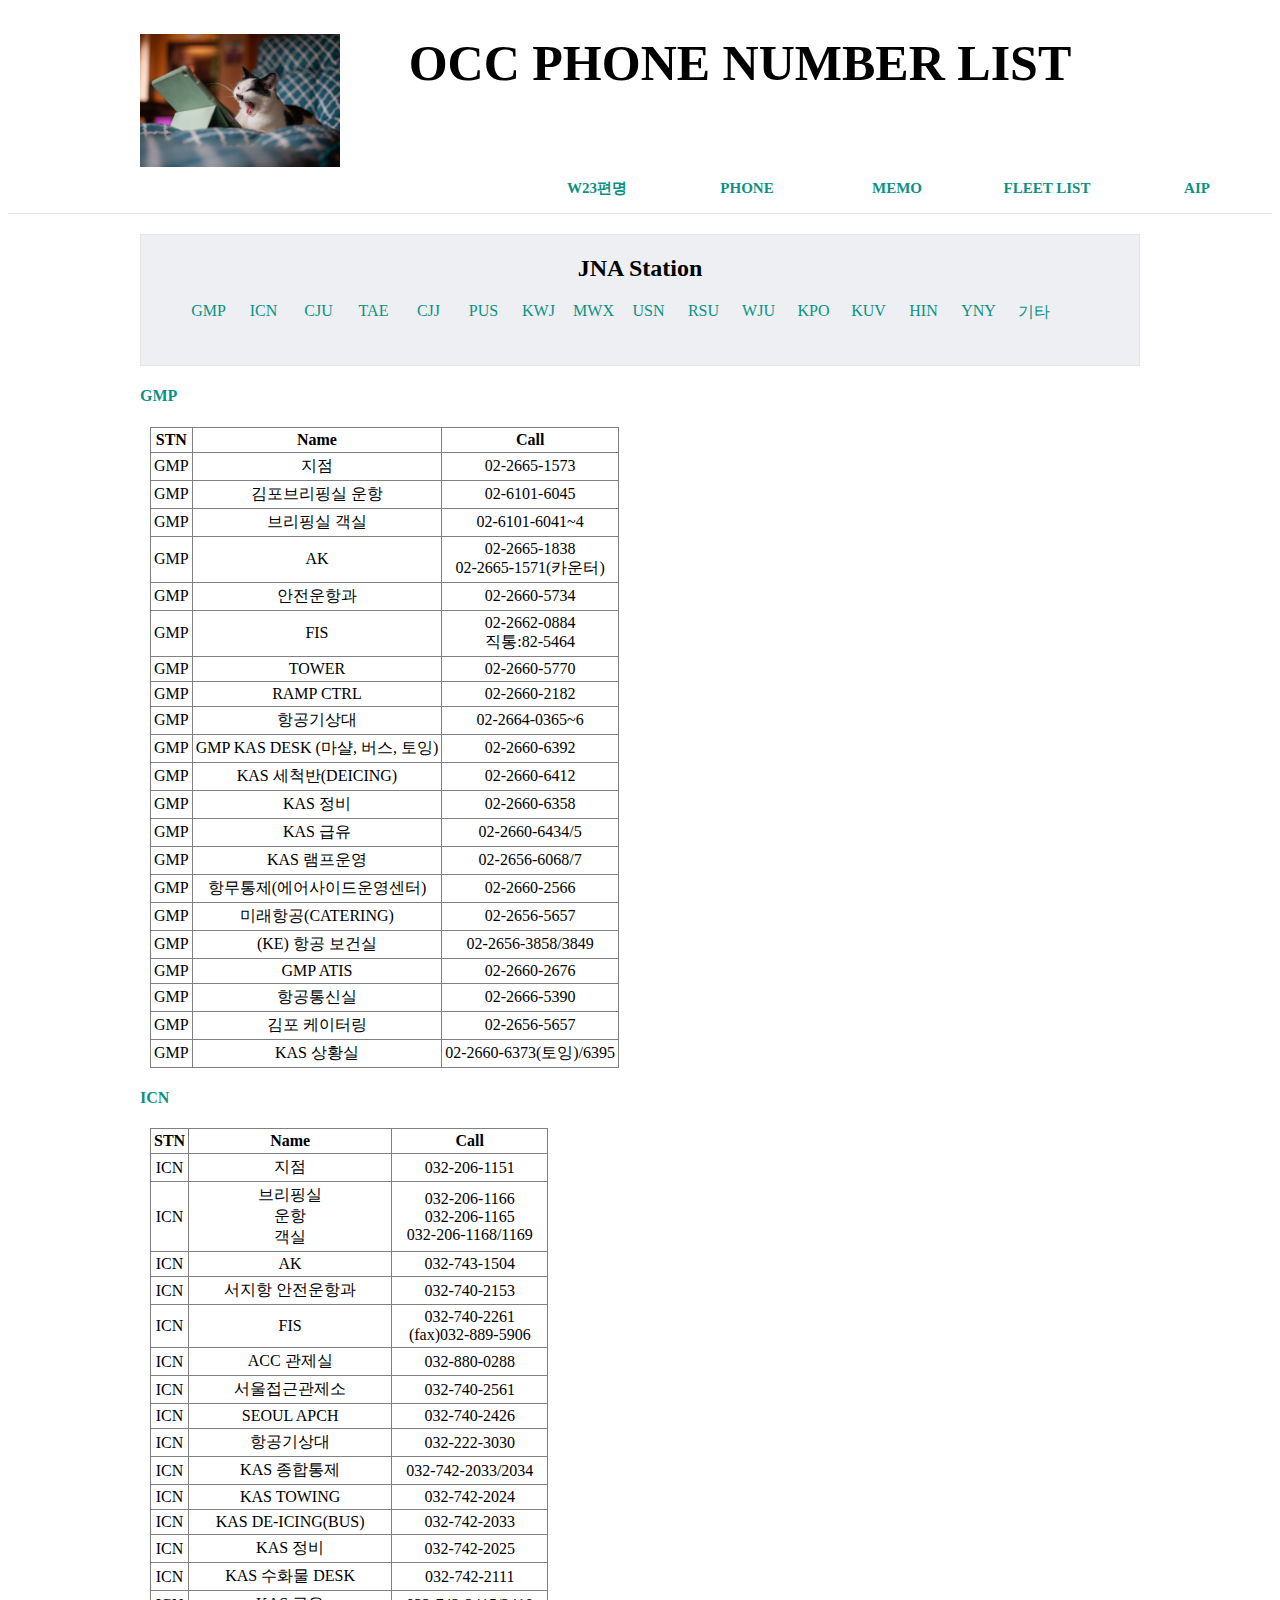
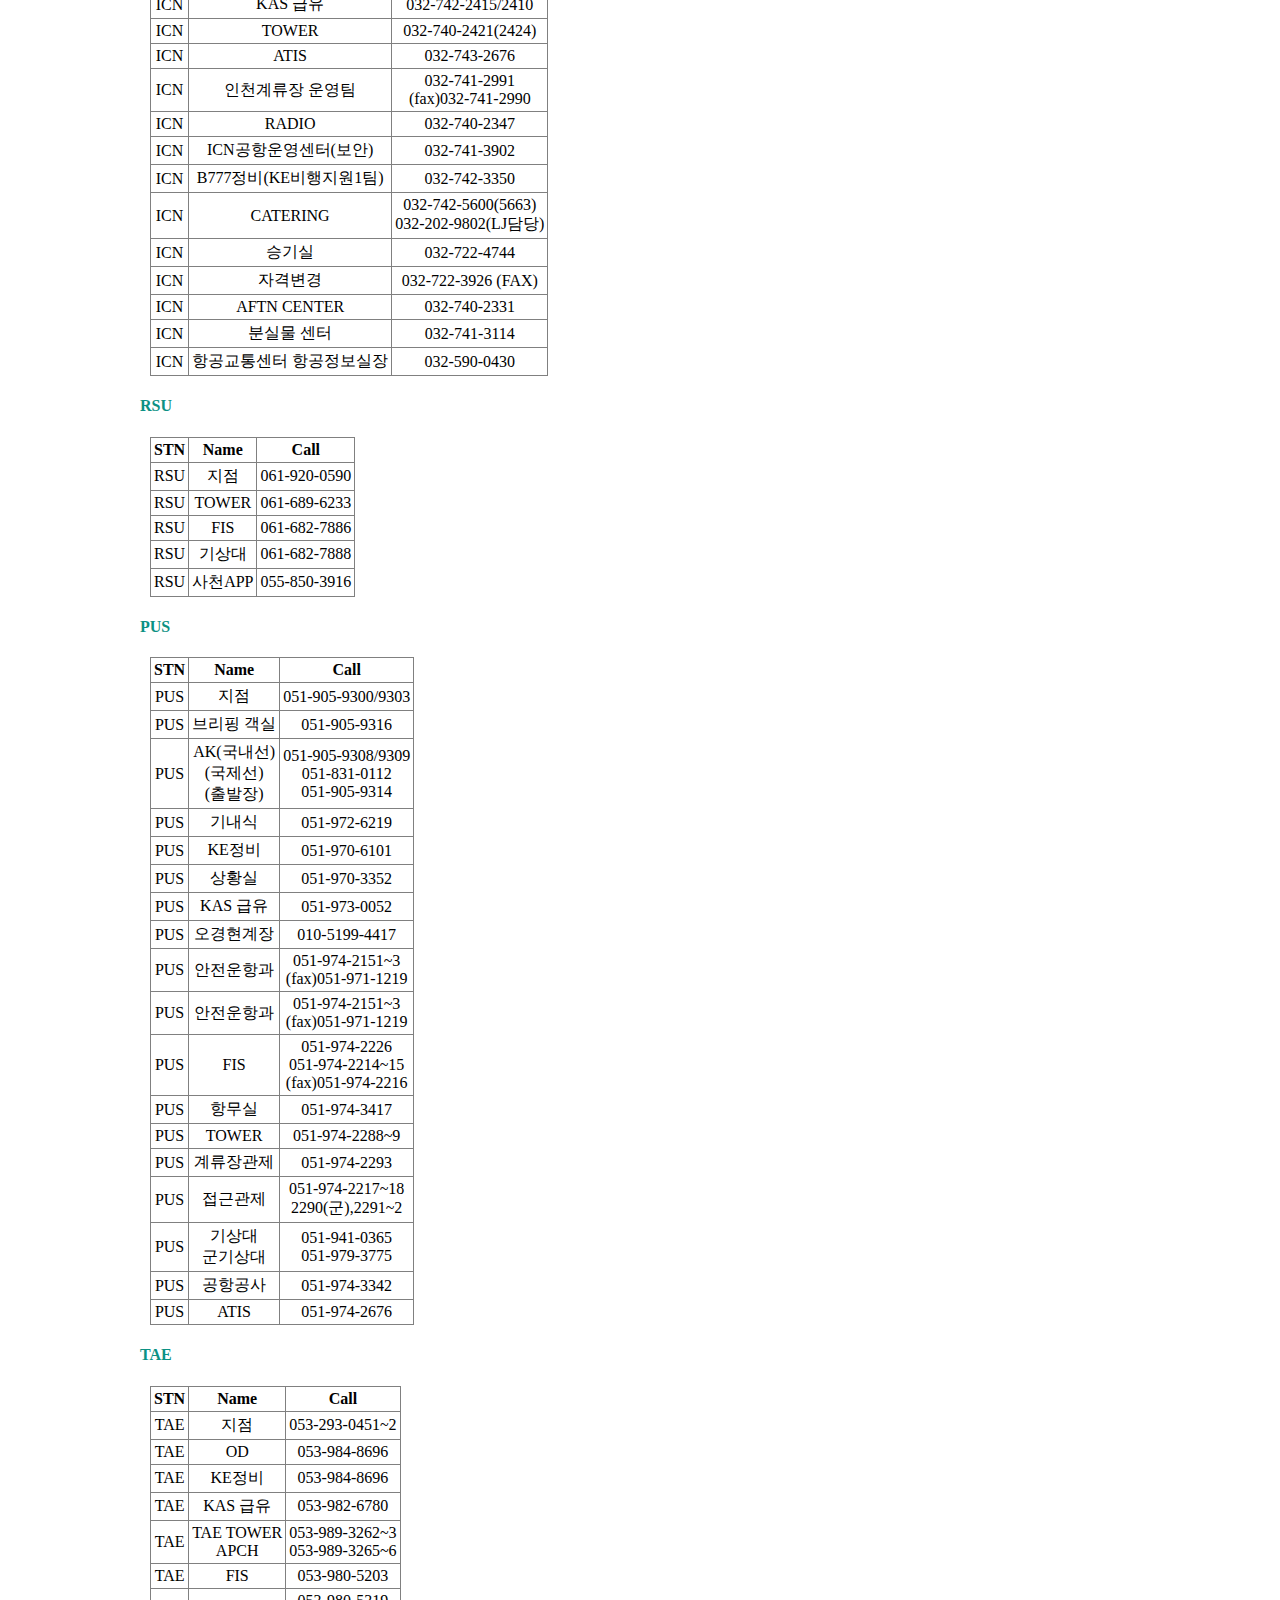
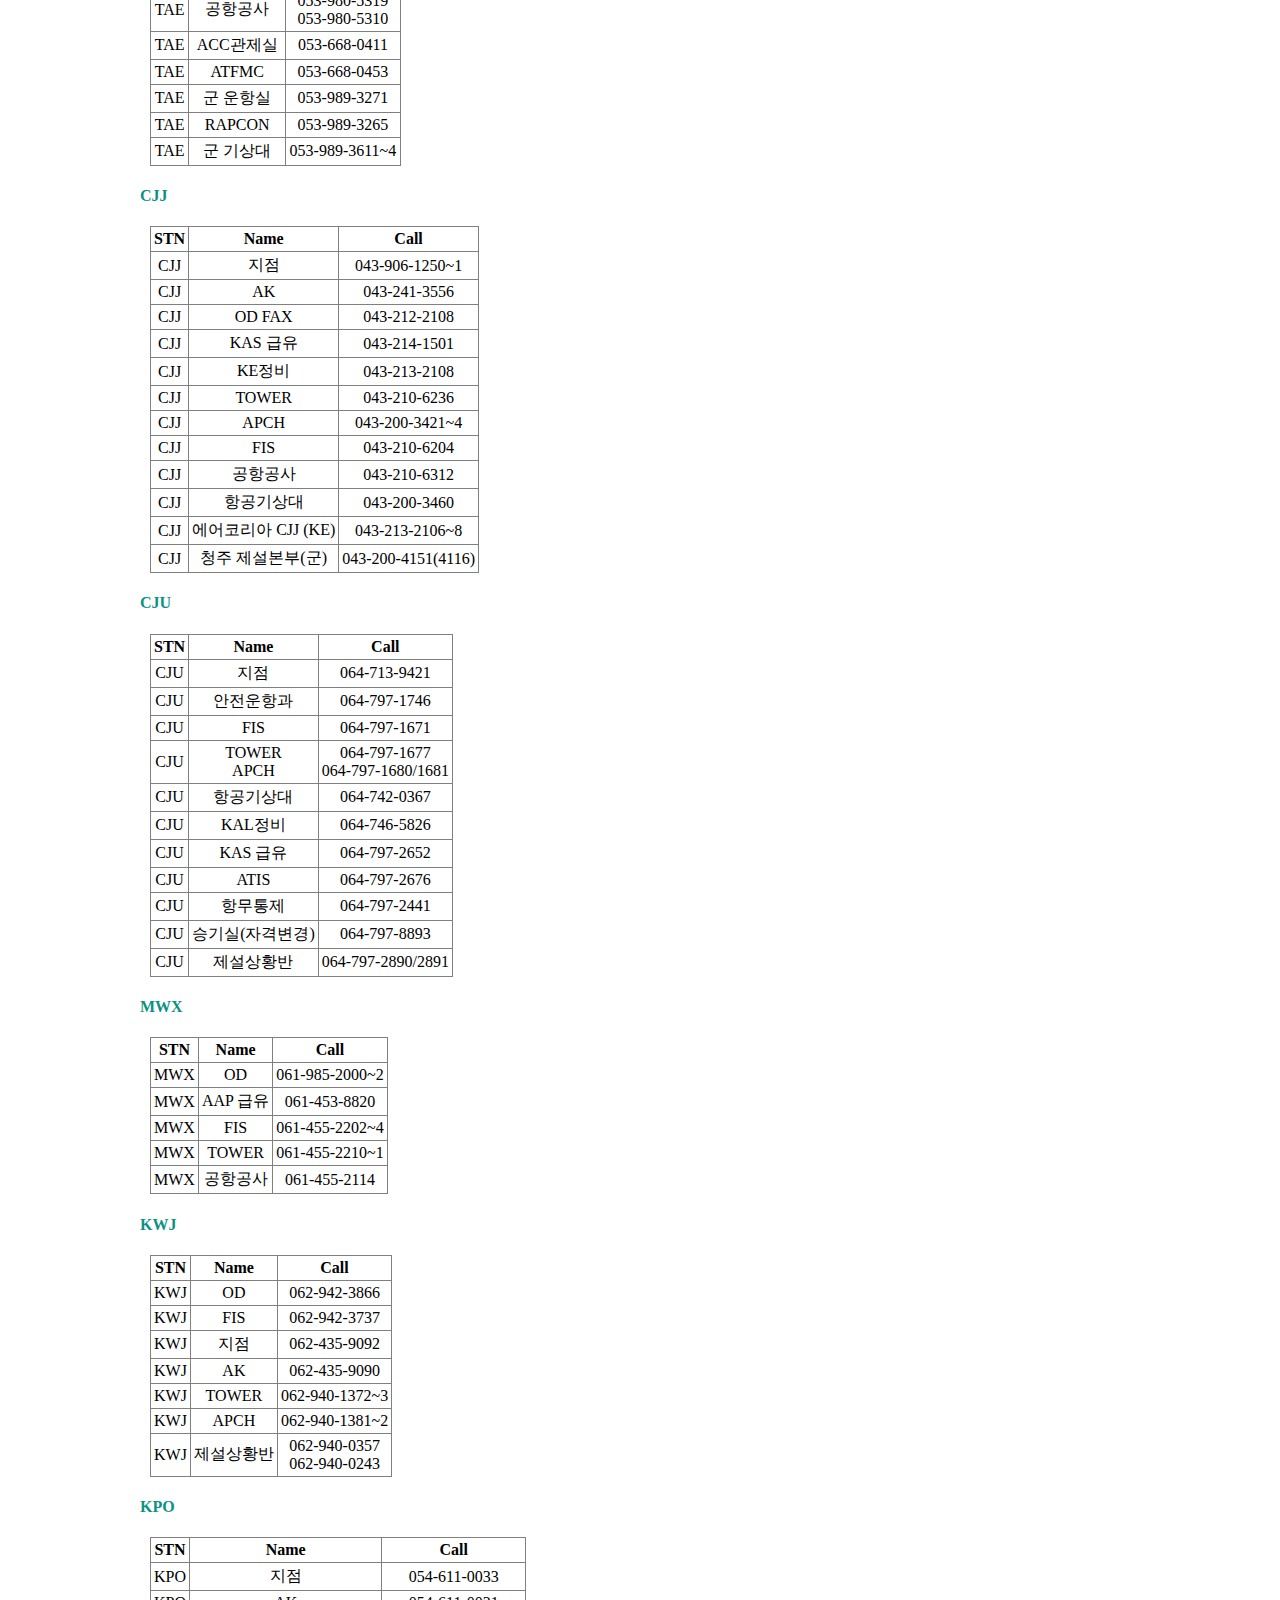
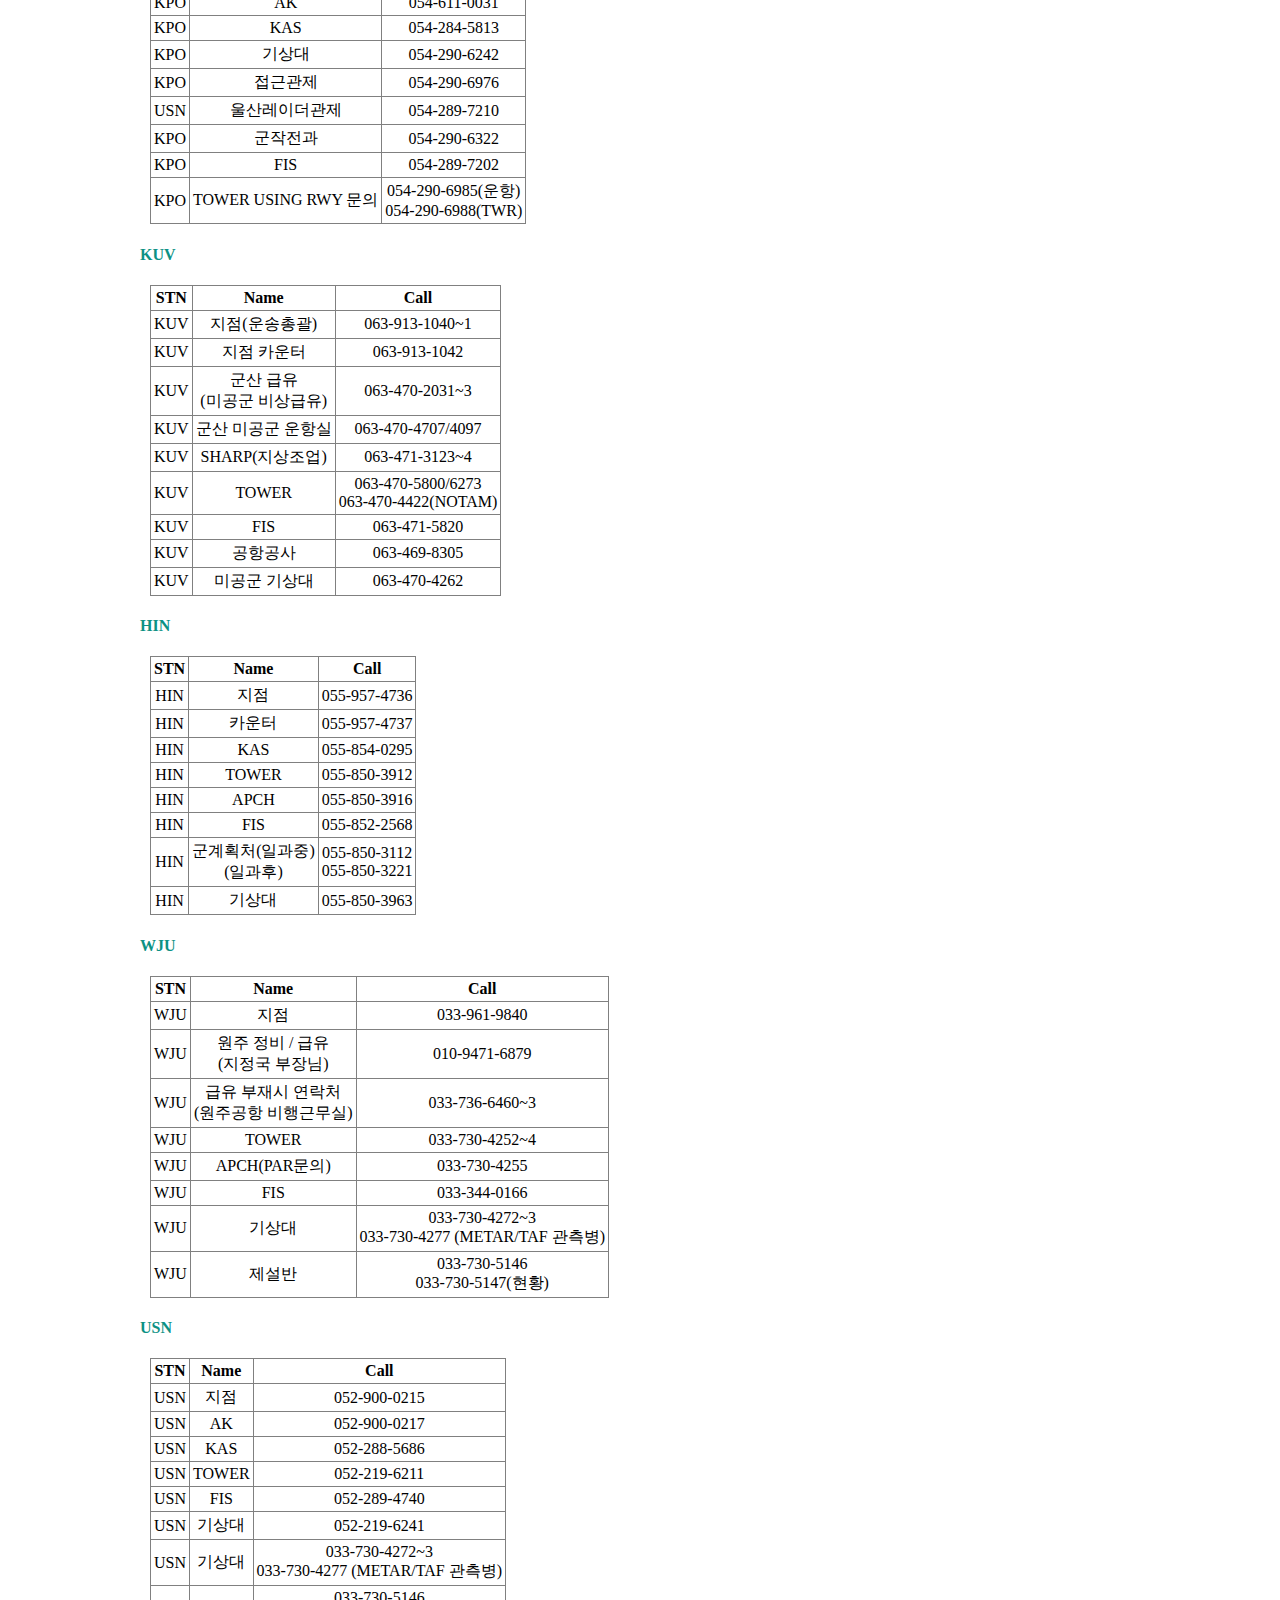
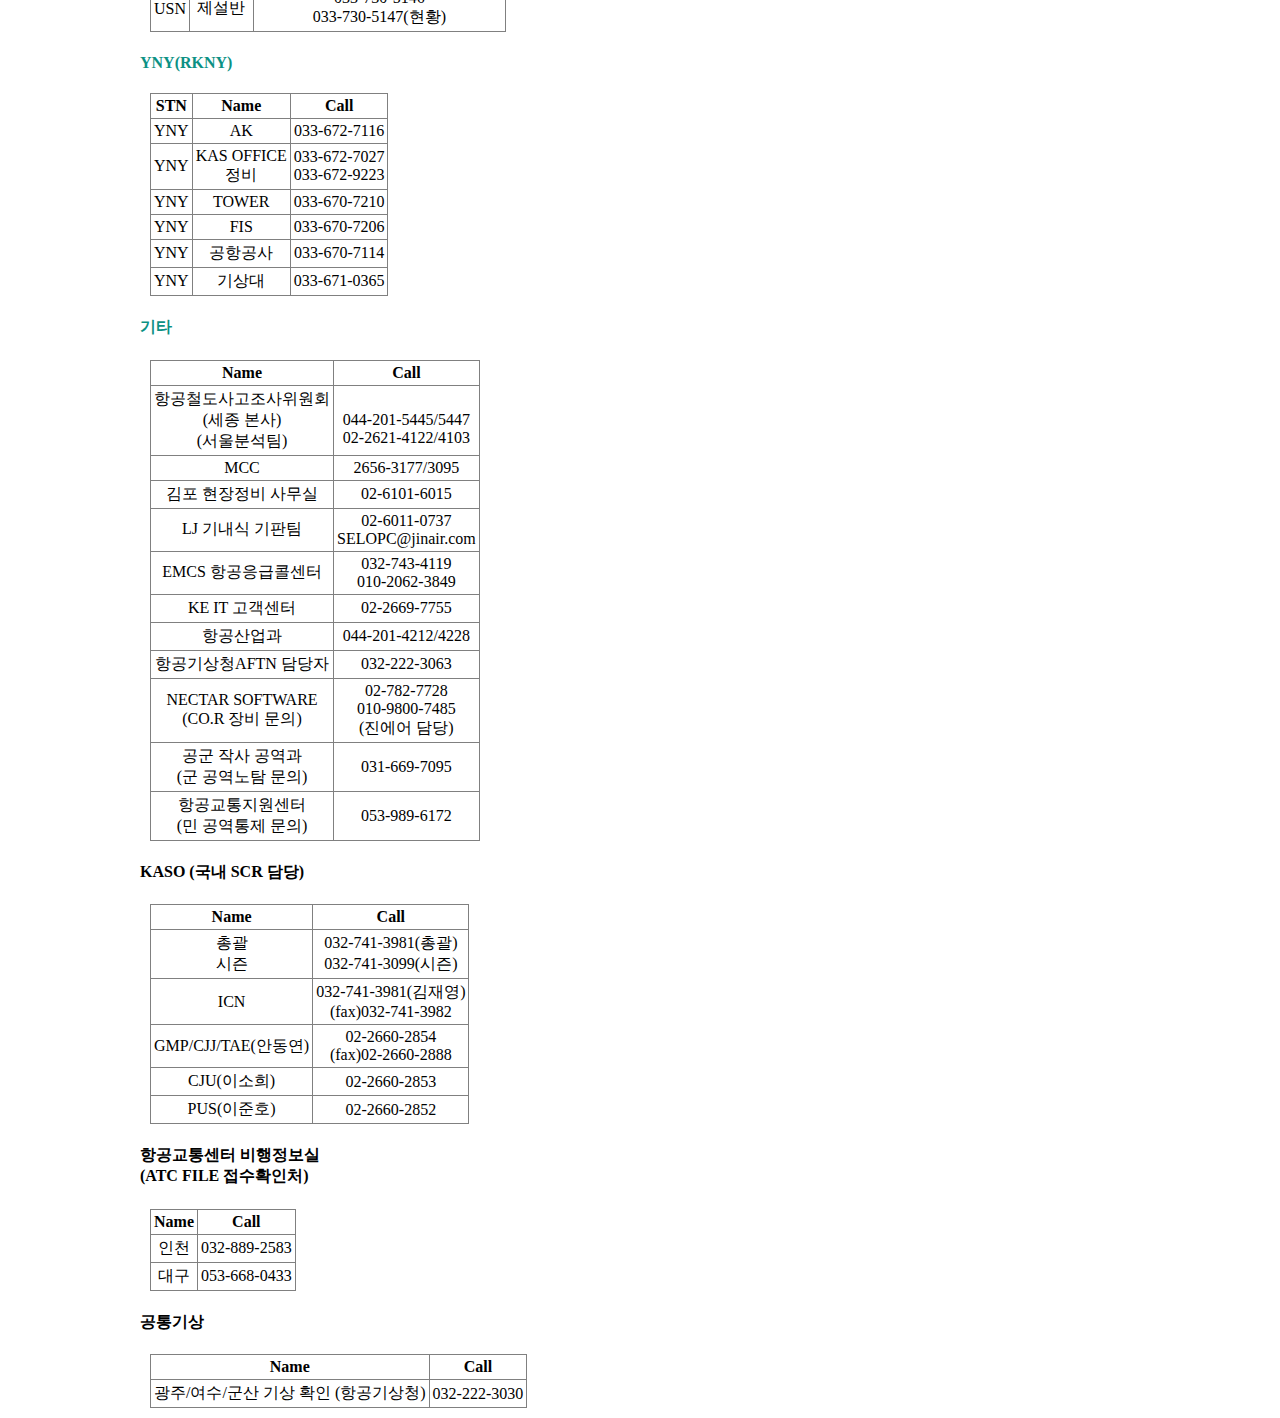
<file: index.html>
<!doctype html>
<html>

<head>
    <title>ROMEO WHISKEY</title>
    <meta charset="utf-8">
    <link rel="stylesheet" href="style.css">
    <style>
        .myDiv ul li {
            list-style: none;
            float: left;
            text-align: center;
            width: 55px;
            height: 30px;
        }
        .myDiv {
            margin-top: 20px;
            border: 1px solid #e5e5e5;
            background-color: #EDEFF2;
            text-align: center;
            height: 130px;
        }
    </style>
</head>

<body>
    <header>
        <div id="logo">
            <img src="cat2.jpg" width="200" class="imgCat">
            <h1>OCC PHONE NUMBER LIST</h1>
    
            <br>
        </div>

        <nav id="navi">
            <ul id="topMenu">
                <li><a href="2.html" class="menuNavi">AIP</a></li>
                <li><a href="3.html" class="menuNavi">FLEET LIST</a></li>
                <li><a href="4.html" class="menuNavi">MEMO</a></li>
                <li><a href="1.html" class="menuNavi">PHONE</a></li>
                <li><a href="5.html" class="menuNavi">W23편명</a></li>
            </ul>
        </nav>
    </header>

    <main>
        <div id="grid">
            <div class="myDiv">
                <h2>JNA Station</h2>
                <ul>
                    <li><a href="#ggmp">GMP</a></li>
                    <li><a href="#iicn">ICN</a></li>
                    <li><a href="#ccju">CJU</a></li>
                    <li><a href="#ttae">TAE</a></li>
                    <li><a href="#ccjj">CJJ</a></li>
                    <li><a href="#ppus">PUS</a></li>
                    <li><a href="#kkwj">KWJ</a></li>
                    <li><a href="#mmwx">MWX</a></li>
                    <li><a href="#uusn">USN</a></li>
                    <li><a href="#rrsu">RSU</a></li>
                    <li><a href="#wwju">WJU</a></li>
                    <li><a href="#kkpo">KPO</a></li>
                    <li><a href="#kkuv">KUV</a></li>
                    <li><a href="#hhin">HIN</a></li>
                    <li><a href="#yyny">YNY</a></li>
                    <li><a href="#gita">기타</a></li>
                </ul>
            </div>

            <h4><a name="ggmp">GMP</a></h4>
            <table border="1">
                <th>STN</th>
                <th>Name</th>
                <th>Call</th>
                <tr>
                    <td>GMP</td>
                    <td>지점</td>
                    <td>02-2665-1573</td>
                </tr>
                <tr>
                    <td>GMP</td>
                    <td>김포브리핑실 운항</td>
                    <td>02-6101-6045</td>
                </tr>
                <tr>
                    <td>GMP</td>
                    <td>브리핑실 객실</td>
                    <td>02-6101-6041~4</td>
                </tr>
                <tr>
                    <td>GMP</td>
                    <td>AK</td>
                    <td>02-2665-1838<br>
                        02-2665-1571(카운터)</td>
                </tr>
                <tr>
                    <td>GMP</td>
                    <td>안전운항과</td>
                    <td>02-2660-5734</td>
                </tr>
                <tr>
                    <td>GMP</td>
                    <td>FIS</td>
                    <td>02-2662-0884<br>
                        직통:82-5464</td>
                </tr>
                <tr>
                    <td>GMP</td>
                    <td>TOWER</td>
                    <td>02-2660-5770</td>
                </tr>
                <tr>
                    <td>GMP</td>
                    <td>RAMP CTRL</td>
                    <td>02-2660-2182</td>
                </tr>
                <tr>
                    <td>GMP</td>
                    <td>항공기상대</td>
                    <td>02-2664-0365~6</td>
                </tr>
                <tr>
                    <td>GMP</td>
                    <td>GMP KAS DESK
                        (마샬, 버스, 토잉)</td>
                    <td>02-2660-6392</td>
                </tr>
                <tr>
                    <td>GMP</td>
                    <td>KAS 세척반(DEICING)</td>
                    <td>02-2660-6412</td>
                </tr>
                <tr>
                    <td>GMP</td>
                    <td>KAS 정비</td>
                    <td>02-2660-6358</td>
                </tr>
                <tr>
                    <td>GMP</td>
                    <td>KAS 급유</td>
                    <td>02-2660-6434/5</td>
                </tr>
                <tr>
                    <td>GMP</td>
                    <td>KAS 램프운영</td>
                    <td>02-2656-6068/7</td>
                </tr>
                <tr>
                    <td>GMP</td>
                    <td>항무통제(에어사이드운영센터)</td>
                    <td>02-2660-2566</td>
                </tr>
                <tr>
                    <td>GMP</td>
                    <td>미래항공(CATERING)</td>
                    <td>02-2656-5657</td>
                </tr>
                <tr>
                    <td>GMP</td>
                    <td>(KE) 항공 보건실</td>
                    <td>02-2656-3858/3849</td>
                </tr>
                <tr>
                    <td>GMP</td>
                    <td>GMP ATIS</td>
                    <td>02-2660-2676</td>
                </tr>
                <tr>
                    <td>GMP</td>
                    <td>항공통신실</td>
                    <td>02-2666-5390</td>
                </tr>
                <tr>
                    <td>GMP</td>
                    <td>김포 케이터링</td>
                    <td>02-2656-5657</td>
                </tr>
                <tr>
                    <td>GMP</td>
                    <td>KAS 상황실</td>
                    <td>02-2660-6373(토잉)/6395</td>
                </tr>
            </table>

            <h4><a name="iicn">ICN</a></h4>
            <table border="1">
                <th>STN</th>
                <th>Name</th>
                <th>Call</th>

                <tr>
                    <td>ICN</td>
                    <td>지점</td>
                    <td>032-206-1151</td>
                </tr>
                <tr>
                    <td>ICN</td>
                    <td>브리핑실<br>운항<br>객실</td>
                    <td>032-206-1166<br>032-206-1165<br>032-206-1168/1169</td>
                </tr>
                <tr>
                    <td>ICN</td>
                    <td>AK</td>
                    <td>032-743-1504</td>
                </tr>
                <tr>
                    <td>ICN</td>
                    <td>서지항 안전운항과</td>
                    <td>032-740-2153</td>
                </tr>
                <tr>
                    <td>ICN</td>
                    <td>FIS</td>
                    <td>032-740-2261<br>(fax)032-889-5906</td>
                </tr>
                <tr>
                    <td>ICN</td>
                    <td>ACC 관제실</td>
                    <td>032-880-0288</td>
                </tr>
                <tr>
                    <td>ICN</td>
                    <td>서울접근관제소</td>
                    <td>032-740-2561</td>
                </tr>
                <tr>
                    <td>ICN</td>
                    <td>SEOUL APCH</td>
                    <td>032-740-2426</td>
                </tr>
                <tr>
                    <td>ICN</td>
                    <td>항공기상대</td>
                    <td>032-222-3030</td>
                </tr>
                <tr>
                    <td>ICN</td>
                    <td>KAS 종합통제</td>
                    <td>032-742-2033/2034</td>
                </tr>
                <tr>
                    <td>ICN</td>
                    <td>KAS TOWING</td>
                    <td>032-742-2024</td>
                </tr>
                <tr>
                    <td>ICN</td>
                    <td>KAS DE-ICING(BUS)</td>
                    <td>032-742-2033</td>
                </tr>
                <tr>
                    <td>ICN</td>
                    <td>KAS 정비</td>
                    <td>032-742-2025</td>
                </tr>
                <tr>
                    <td>ICN</td>
                    <td>KAS 수화물 DESK</td>
                    <td>032-742-2111</td>
                </tr>
                <tr>
                    <td>ICN</td>
                    <td>KAS 급유</td>
                    <td>032-742-2415/2410</td>
                </tr>
                <tr>
                    <td>ICN</td>
                    <td>TOWER</td>
                    <td>032-740-2421(2424)</td>
                </tr>
                <tr>
                    <td>ICN</td>
                    <td>ATIS</td>
                    <td>032-743-2676</td>
                </tr>
                <tr>
                    <td>ICN</td>
                    <td>인천계류장 운영팀</td>
                    <td>032-741-2991<br>(fax)032-741-2990</td>
                </tr>
                <tr>
                    <td>ICN</td>
                    <td>RADIO</td>
                    <td>032-740-2347</td>
                </tr>
                <tr>
                    <td>ICN</td>
                    <td>ICN공항운영센터(보안)</td>
                    <td>032-741-3902</td>
                </tr>
                <tr>
                    <td>ICN</td>
                    <td>B777정비(KE비행지원1팀)</td>
                    <td>032-742-3350</td>
                </tr>
                <tr>
                    <td>ICN</td>
                    <td>CATERING</td>
                    <td>032-742-5600(5663)<br>
                        032-202-9802(LJ담당)</td>
                </tr>
                <tr>
                    <td>ICN</td>
                    <td>승기실</td>
                    <td>032-722-4744</td>
                </tr>
                <tr>
                    <td>ICN</td>
                    <td>자격변경</td>
                    <td>032-722-3926 (FAX)</td>
                </tr>
                <tr>
                    <td>ICN</td>
                    <td>AFTN CENTER</td>
                    <td>032-740-2331</td>
                </tr>
                <tr>
                    <td>ICN</td>
                    <td>분실물 센터</td>
                    <td>032-741-3114</td>
                </tr>
                <tr>
                    <td>ICN</td>
                    <td>항공교통센터 항공정보실장</td>
                    <td>032-590-0430</td>
                </tr>
            </table>

            <h4><a name="rrsu">RSU</a></h4>
            <table border="1">
                <th>STN</th>
                <th>Name</th>
                <th>Call</th>

                <tr>
                    <td>RSU</td>
                    <td>지점</td>
                    <td>061-920-0590</td>
                </tr>
                <tr>
                    <td>RSU</td>
                    <td>TOWER</td>
                    <td>061-689-6233</td>
                </tr>
                <tr>
                    <td>RSU</td>
                    <td>FIS</td>
                    <td>061-682-7886</td>
                </tr>
                <tr>
                    <td>RSU</td>
                    <td>기상대</td>
                    <td>061-682-7888</td>
                </tr>
                <tr>
                    <td>RSU</td>
                    <td>사천APP</td>
                    <td>055-850-3916</td>
                </tr>
            </table>

            <h4><a name="ppus">PUS</a></h4>
            <table border="1">
                <th>STN</th>
                <th>Name</th>
                <th>Call</th>

                <tr>
                    <td>PUS</td>
                    <td>지점</td>
                    <td>051-905-9300/9303</td>
                </tr>
                <tr>
                    <td>PUS</td>
                    <td>브리핑 객실</td>
                    <td>051-905-9316</td>
                </tr>
                <tr>
                    <td>PUS</td>
                    <td>AK(국내선)<br>(국제선)<br>(출발장)</td>
                    <td>051-905-9308/9309<br>051-831-0112<br>051-905-9314</td>
                </tr>
                <tr>
                    <td>PUS</td>
                    <td>기내식</td>
                    <td>051-972-6219</td>
                </tr>
                <tr>
                    <td>PUS</td>
                    <td>KE정비</td>
                    <td>051-970-6101</td>
                </tr>
                <tr>
                    <td>PUS</td>
                    <td>상황실</td>
                    <td>051-970-3352</td>
                </tr>
                <tr>
                    <td>PUS</td>
                    <td>KAS 급유</td>
                    <td>051-973-0052</td>
                </tr>
                <tr>
                    <td>PUS</td>
                    <td>오경현계장</td>
                    <td>010-5199-4417</td>
                </tr>
                <tr>
                    <td>PUS</td>
                    <td>안전운항과</td>
                    <td>051-974-2151~3<br>(fax)051-971-1219</td>
                </tr>
                <tr>
                    <td>PUS</td>
                    <td>안전운항과</td>
                    <td>051-974-2151~3<br>(fax)051-971-1219</td>
                </tr>
                <tr>
                    <td>PUS</td>
                    <td>FIS</td>
                    <td>051-974-2226<br>051-974-2214~15<br>(fax)051-974-2216</td>
                </tr>
                <tr>
                    <td>PUS</td>
                    <td>항무실</td>
                    <td>051-974-3417</td>
                </tr>
                <tr>
                    <td>PUS</td>
                    <td>TOWER</td>
                    <td>051-974-2288~9</td>
                </tr>
                <tr>
                    <td>PUS</td>
                    <td>계류장관제</td>
                    <td>051-974-2293</td>
                </tr>
                <tr>
                    <td>PUS</td>
                    <td>접근관제</td>
                    <td>051-974-2217~18<br>
                        2290(군),2291~2</td>
                </tr>
                <tr>
                    <td>PUS</td>
                    <td>기상대<br>군기상대</td>
                    <td>051-941-0365<br>051-979-3775</td>
                </tr>
                <tr>
                    <td>PUS</td>
                    <td>공항공사</td>
                    <td>051-974-3342</td>
                </tr>
                <tr>
                    <td>PUS</td>
                    <td>ATIS</td>
                    <td>051-974-2676</td>
                </tr>
            </table>

            <h4><a name="ttae">TAE</a></h4>
            <table border="1">
                <th>STN</th>
                <th>Name</th>
                <th>Call</th>

                <tr>
                    <td>TAE</td>
                    <td>지점</td>
                    <td>053-293-0451~2</td>
                </tr>
                <tr>
                    <td>TAE</td>
                    <td>OD</td>
                    <td>053-984-8696</td>
                </tr>
                <tr>
                    <td>TAE</td>
                    <td>KE정비</td>
                    <td>053-984-8696</td>
                </tr>
                <tr>
                    <td>TAE</td>
                    <td>KAS 급유</td>
                    <td>053-982-6780</td>
                </tr>
                <tr>
                    <td>TAE</td>
                    <td>TAE TOWER<br>APCH</td>
                    <td>053-989-3262~3<br>053-989-3265~6</td>
                </tr>
                <tr>
                    <td>TAE</td>
                    <td>FIS</td>
                    <td>053-980-5203</td>
                </tr>
                <tr>
                    <td>TAE</td>
                    <td>공항공사</td>
                    <td>053-980-5319<br>
                        053-980-5310</td>
                </tr>
                <tr>
                    <td>TAE</td>
                    <td>ACC관제실</td>
                    <td>053-668-0411</td>
                </tr>
                <tr>
                    <td>TAE</td>
                    <td>ATFMC</td>
                    <td>053-668-0453</td>
                </tr>
                <tr>
                    <td>TAE</td>
                    <td>군 운항실</td>
                    <td>053-989-3271</td>
                </tr>
                <tr>
                    <td>TAE</td>
                    <td>RAPCON</td>
                    <td>053-989-3265</td>
                </tr>
                <tr>
                    <td>TAE</td>
                    <td>군 기상대</td>
                    <td>053-989-3611~4</td>
                </tr>
            </table>

            <h4><a name="ccjj">CJJ</a></h4>
            <table border="1">
                <th>STN</th>
                <th>Name</th>
                <th>Call</th>

                <tr>
                    <td>CJJ</td>
                    <td>지점</td>
                    <td>043-906-1250~1</td>
                </tr>
                <tr>
                    <td>CJJ</td>
                    <td>AK</td>
                    <td>043-241-3556</td>
                </tr>
                <tr>
                    <td>CJJ</td>
                    <td>OD FAX</td>
                    <td>043-212-2108</td>
                </tr>
                <tr>
                    <td>CJJ</td>
                    <td>KAS 급유</td>
                    <td>043-214-1501</td>
                </tr>
                <tr>
                    <td>CJJ</td>
                    <td>KE정비</td>
                    <td>043-213-2108</td>
                </tr>
                <tr>
                    <td>CJJ</td>
                    <td>TOWER</td>
                    <td>043-210-6236</td>
                </tr>
                <tr>
                    <td>CJJ</td>
                    <td>APCH</td>
                    <td>043-200-3421~4</td>
                </tr>
                <tr>
                    <td>CJJ</td>
                    <td>FIS</td>
                    <td>043-210-6204</td>
                </tr>
                <tr>
                    <td>CJJ</td>
                    <td>공항공사</td>
                    <td>043-210-6312</td>
                </tr>
                <tr>
                    <td>CJJ</td>
                    <td>항공기상대</td>
                    <td>043-200-3460</td>
                </tr>
                <tr>
                    <td>CJJ</td>
                    <td>에어코리아 CJJ (KE)</td>
                    <td>043-213-2106~8</td>
                </tr>
                <tr>
                    <td>CJJ</td>
                    <td>청주 제설본부(군)</td>
                    <td>043-200-4151(4116)</td>
                </tr>
            </table>

            <h4><a name="ccju">CJU</a></h4>
            <table border="1">
                <th>STN</th>
                <th>Name</th>
                <th>Call</th>

                <tr>
                    <td>CJU</td>
                    <td>지점</td>
                    <td>064-713-9421</td>
                </tr>
                <tr>
                    <td>CJU</td>
                    <td>안전운항과</td>
                    <td>064-797-1746</td>
                </tr>
                <tr>
                    <td>CJU</td>
                    <td>FIS</td>
                    <td>064-797-1671</td>
                </tr>
                <tr>
                    <td>CJU</td>
                    <td>TOWER<br>APCH</td>
                    <td>064-797-1677<br>064-797-1680/1681</td>
                </tr>
                <tr>
                    <td>CJU</td>
                    <td>항공기상대</td>
                    <td>064-742-0367</td>
                </tr>
                <tr>
                    <td>CJU</td>
                    <td>KAL정비</td>
                    <td>064-746-5826</td>
                </tr>
                <tr>
                    <td>CJU</td>
                    <td>KAS 급유</td>
                    <td>064-797-2652</td>
                </tr>
                <tr>
                    <td>CJU</td>
                    <td>ATIS</td>
                    <td>064-797-2676</td>
                </tr>
                <tr>
                    <td>CJU</td>
                    <td>항무통제</td>
                    <td>064-797-2441</td>
                </tr>
                <tr>
                    <td>CJU</td>
                    <td>승기실(자격변경)</td>
                    <td>064-797-8893</td>
                </tr>
                <tr>
                    <td>CJU</td>
                    <td>제설상황반</td>
                    <td>064-797-2890/2891</td>
                </tr>
            </table>

            <h4><a name="mmwx">MWX</a></h4>
            <table border="1">
                <th>STN</th>
                <th>Name</th>
                <th>Call</th>

                <tr>
                    <td>MWX</td>
                    <td>OD</td>
                    <td>061-985-2000~2</td>
                </tr>
                <tr>
                    <td>MWX</td>
                    <td>AAP 급유</td>
                    <td>061-453-8820</td>
                </tr>
                <tr>
                    <td>MWX</td>
                    <td>FIS</td>
                    <td>061-455-2202~4</td>
                </tr>
                <tr>
                    <td>MWX</td>
                    <td>TOWER</td>
                    <td>061-455-2210~1</td>
                </tr>
                <tr>
                    <td>MWX</td>
                    <td>공항공사</td>
                    <td>061-455-2114</td>
                </tr>
            </table>

            <h4><a name="kkwj">KWJ</a></h4>
            <table border="1">
                <th>STN</th>
                <th>Name</th>
                <th>Call</th>

                <tr>
                    <td>KWJ</td>
                    <td>OD</td>
                    <td>062-942-3866</td>
                </tr>
                <tr>
                    <td>KWJ</td>
                    <td>FIS</td>
                    <td>062-942-3737</td>
                </tr>
                <tr>
                    <td>KWJ</td>
                    <td>지점</td>
                    <td>062-435-9092</td>
                </tr>
                <tr>
                    <td>KWJ</td>
                    <td>AK</td>
                    <td>062-435-9090</td>
                </tr>
                <tr>
                    <td>KWJ</td>
                    <td>TOWER</td>
                    <td>062-940-1372~3</td>
                </tr>
                <tr>
                    <td>KWJ</td>
                    <td>APCH</td>
                    <td>062-940-1381~2</td>
                </tr>
                <tr>
                    <td>KWJ</td>
                    <td>제설상황반</td>
                    <td>062-940-0357<br>062-940-0243</td>
                </tr>
            </table>

            <h4><a name="kkpo">KPO</a></h4>
            <table border="1">
                <th>STN</th>
                <th>Name</th>
                <th>Call</th>

                <tr>
                    <td>KPO</td>
                    <td>지점</td>
                    <td>054-611-0033</td>
                </tr>
                <tr>
                    <td>KPO</td>
                    <td>AK</td>
                    <td>054-611-0031</td>
                </tr>
                <tr>
                    <td>KPO</td>
                    <td>KAS</td>
                    <td>054-284-5813</td>
                </tr>
                <tr>
                    <td>KPO</td>
                    <td>기상대</td>
                    <td>054-290-6242</td>
                </tr>
                <tr>
                    <td>KPO</td>
                    <td>접근관제</td>
                    <td>054-290-6976</td>
                </tr>
                <tr>
                    <td>USN</td>
                    <td>울산레이더관제</td>
                    <td>054-289-7210</td>
                </tr>
                <tr>
                    <td>KPO</td>
                    <td>군작전과</td>
                    <td>054-290-6322</td>
                </tr>
                <tr>
                    <td>KPO</td>
                    <td>FIS</td>
                    <td>054-289-7202</td>
                </tr>
                <tr>
                    <td>KPO</td>
                    <td>TOWER USING RWY 문의</td>
                    <td>054-290-6985(운항)<br>
                        054-290-6988(TWR)</td>
                </tr>
            </table>

            <h4><a name="kkuv">KUV</a></h4>
            <table border="1">
                <th>STN</th>
                <th>Name</th>
                <th>Call</th>

                <tr>
                    <td>KUV</td>
                    <td>지점(운송총괄)</td>
                    <td>063-913-1040~1</td>
                </tr>
                <tr>
                    <td>KUV</td>
                    <td>지점 카운터</td>
                    <td>063-913-1042</td>
                </tr>
                <tr>
                    <td>KUV</td>
                    <td>군산 급유<br>
                        (미공군 비상급유)</td>
                    <td>063-470-2031~3</td>
                </tr>
                <tr>
                    <td>KUV</td>
                    <td>군산 미공군 운항실</td>
                    <td>063-470-4707/4097</td>
                </tr>
                <tr>
                    <td>KUV</td>
                    <td>SHARP(지상조업)</td>
                    <td>063-471-3123~4</td>
                </tr>
                <tr>
                    <td>KUV</td>
                    <td>TOWER</td>
                    <td>063-470-5800/6273<br>
                        063-470-4422(NOTAM)</td>
                </tr>
                <tr>
                    <td>KUV</td>
                    <td>FIS</td>
                    <td>063-471-5820</td>
                </tr>
                <tr>
                    <td>KUV</td>
                    <td>공항공사</td>
                    <td>063-469-8305</td>
                </tr>
                <tr>
                    <td>KUV</td>
                    <td>미공군 기상대</td>
                    <td>063-470-4262</td>
                </tr>
            </table>


            <h4><a name="hhin">HIN</a></h4>
            <table border="1">
                <th>STN</th>
                <th>Name</th>
                <th>Call</th>

                <tr>
                    <td>HIN</td>
                    <td>지점</td>
                    <td>055-957-4736</td>
                </tr>
                <tr>
                    <td>HIN</td>
                    <td>카운터</td>
                    <td>055-957-4737</td>
                </tr>
                <tr>
                    <td>HIN</td>
                    <td>KAS</td>
                    <td>055-854-0295</td>
                </tr>
                <tr>
                    <td>HIN</td>
                    <td>TOWER</td>
                    <td>055-850-3912</td>
                </tr>
                <tr>
                    <td>HIN</td>
                    <td>APCH</td>
                    <td>055-850-3916</td>
                </tr>
                <tr>
                    <td>HIN</td>
                    <td>FIS</td>
                    <td>055-852-2568</td>
                </tr>
                <tr>
                    <td>HIN</td>
                    <td>군계획처(일과중)<br>(일과후)</td>
                    <td>055-850-3112<br>055-850-3221</td>
                </tr>
                <tr>
                    <td>HIN</td>
                    <td>기상대</td>
                    <td>055-850-3963</td>
                </tr>
            </table>


            <h4><a name="wwju">WJU</a></h4>
            <table border="1">
                <th>STN</th>
                <th>Name</th>
                <th>Call</th>

                <tr>
                    <td>WJU</td>
                    <td>지점</td>
                    <td>033-961-9840</td>
                </tr>
                <tr>
                    <td>WJU</td>
                    <td>원주 정비 / 급유<br>
                        (지정국 부장님)</td>
                    <td>010-9471-6879</td>
                </tr>
                <tr>
                    <td>WJU</td>
                    <td>급유 부재시 연락처<br>
                        (원주공항 비행근무실)</td>
                    <td>033-736-6460~3</td>
                </tr>
                <tr>
                    <td>WJU</td>
                    <td>TOWER</td>
                    <td>033-730-4252~4</td>
                </tr>
                <tr>
                    <td>WJU</td>
                    <td>APCH(PAR문의)</td>
                    <td>033-730-4255</td>
                </tr>
                <tr>
                    <td>WJU</td>
                    <td>FIS</td>
                    <td>033-344-0166</td>
                </tr>
                <tr>
                    <td>WJU</td>
                    <td>기상대</td>
                    <td>033-730-4272~3<br>
                        033-730-4277 (METAR/TAF 관측병)</td>
                </tr>
                <tr>
                    <td>WJU</td>
                    <td>제설반</td>
                    <td>033-730-5146<br>
                        033-730-5147(현황)</td>
                </tr>
            </table>

            <h4><a name="uusn">USN</a></h4>
            <table border="1">
                <th>STN</th>
                <th>Name</th>
                <th>Call</th>

                <tr>
                    <td>USN</td>
                    <td>지점</td>
                    <td>052-900-0215</td>
                </tr>
                <tr>
                    <td>USN</td>
                    <td>AK</td>
                    <td>052-900-0217</td>
                </tr>
                <tr>
                    <td>USN</td>
                    <td>KAS</td>
                    <td>052-288-5686</td>
                </tr>
                <tr>
                    <td>USN</td>
                    <td>TOWER</td>
                    <td>052-219-6211</td>
                </tr>
                <tr>
                    <td>USN</td>
                    <td>FIS</td>
                    <td>052-289-4740</td>
                </tr>
                <tr>
                    <td>USN</td>
                    <td>기상대</td>
                    <td>052-219-6241</td>
                </tr>
                <tr>
                    <td>USN</td>
                    <td>기상대</td>
                    <td>033-730-4272~3<br>
                        033-730-4277 (METAR/TAF 관측병)</td>
                </tr>
                <tr>
                    <td>USN</td>
                    <td>제설반</td>
                    <td>033-730-5146<br>
                        033-730-5147(현황)</td>
                </tr>
            </table>


            <h4><a name="yyny">YNY(RKNY)</a></h4>
            <table border="1">
                <th>STN</th>
                <th>Name</th>
                <th>Call</th>
                <tr>
                    <td>YNY</td>
                    <td>AK</td>
                    <td>033-672-7116</td>
                </tr>
                <tr>
                    <td>YNY</td>
                    <td>KAS OFFICE<br>정비</td>
                    <td>033-672-7027<br>033-672-9223</td>
                </tr>
                <tr>
                    <td>YNY</td>
                    <td>TOWER</td>
                    <td>033-670-7210</td>
                </tr>
                <tr>
                    <td>YNY</td>
                    <td>FIS</td>
                    <td>033-670-7206</td>
                </tr>
                <tr>
                    <td>YNY</td>
                    <td>공항공사</td>
                    <td>033-670-7114</td>
                </tr>
                <tr>
                    <td>YNY</td>
                    <td>기상대</td>
                    <td>033-671-0365</td>
                </tr>
            </table>

            <h4><a name="gita">기타</a></h4>
            <table border="1">
                <th>Name</th>
                <th>Call</th>
                <tr>
                    <td>항공철도사고조사위원회<br>(세종 본사)<br>(서울분석팀)</td>
                    <td><br>044-201-5445/5447<br>02-2621-4122/4103</td>
                </tr>
                <tr>
                    <td>MCC</td>
                    <td>2656-3177/3095</td>
                </tr>
                <tr>
                    <td>김포 현장정비 사무실</td>
                    <td>02-6101-6015</td>
                </tr>
                <tr>
                    <td>LJ 기내식 기판팀</td>
                    <td>02-6011-0737<br>
                        SELOPC@jinair.com</td>
                </tr>
                <tr>
                    <td>EMCS 항공응급콜센터</td>
                    <td>032-743-4119<br>010-2062-3849</td>
                </tr>
                <tr>
                    <td>KE IT 고객센터</td>
                    <td>02-2669-7755</td>
                </tr>
                <tr>
                    <td>항공산업과</td>
                    <td>044-201-4212/4228</td>
                </tr>
                <tr>
                    <td>항공기상청AFTN 담당자</td>
                    <td>032-222-3063</td>
                </tr>
                <tr>
                    <td>NECTAR SOFTWARE<br>(CO.R 장비 문의)</td>
                    <td>02-782-7728<br>010-9800-7485<br>(진에어 담당)</td>
                </tr>
                <tr>
                    <td>공군 작사 공역과<br>(군 공역노탐 문의)</td>
                    <td>031-669-7095</td>
                </tr>
                <tr>
                    <td>항공교통지원센터<br>(민 공역통제 문의)</td>
                    <td>053-989-6172</td>
                </tr>
            </table>

            <h4>KASO (국내 SCR 담당)</h4>
            <table border="1">
                <th>Name</th>
                <th>Call</th>

                <tr>
                    <td>총괄<br>시즌</td>
                    <td>032-741-3981(총괄)<br>
                        032-741-3099(시즌)</td>
                </tr>
                <tr>
                    <td>ICN</td>
                    <td>032-741-3981(김재영)<br>(fax)032-741-3982</td>
                </tr>
                <tr>
                    <td>GMP/CJJ/TAE(안동연)</td>
                    <td>02-2660-2854<br>(fax)02-2660-2888</td>
                </tr>
                <tr>
                    <td>CJU(이소희)</td>
                    <td>02-2660-2853</td>
                </tr>
                <tr>
                    <td>PUS(이준호)</td>
                    <td>02-2660-2852</td>
                </tr>
            </table>

            <h4>항공교통센터 비행정보실<br>
                (ATC FILE 접수확인처)</h4>
            <table border="1">
                <th>Name</th>
                <th>Call</th>

                <tr>
                    <td>인천</td>
                    <td>032-889-2583</td>
                </tr>
                <tr>
                    <td>대구</td>
                    <td>053-668-0433</td>
                </tr>
            </table>

            <h4>공통기상</h4>
            <table border="1">
                <th>Name</th>
                <th>Call</th>
                <tr>
                    <td>광주/여수/군산 기상 확인 (항공기상청)</td>
                    <td>032-222-3030</td>
                </tr>
            </table>
        </div>
    </main>
</body>

</html>
</file>
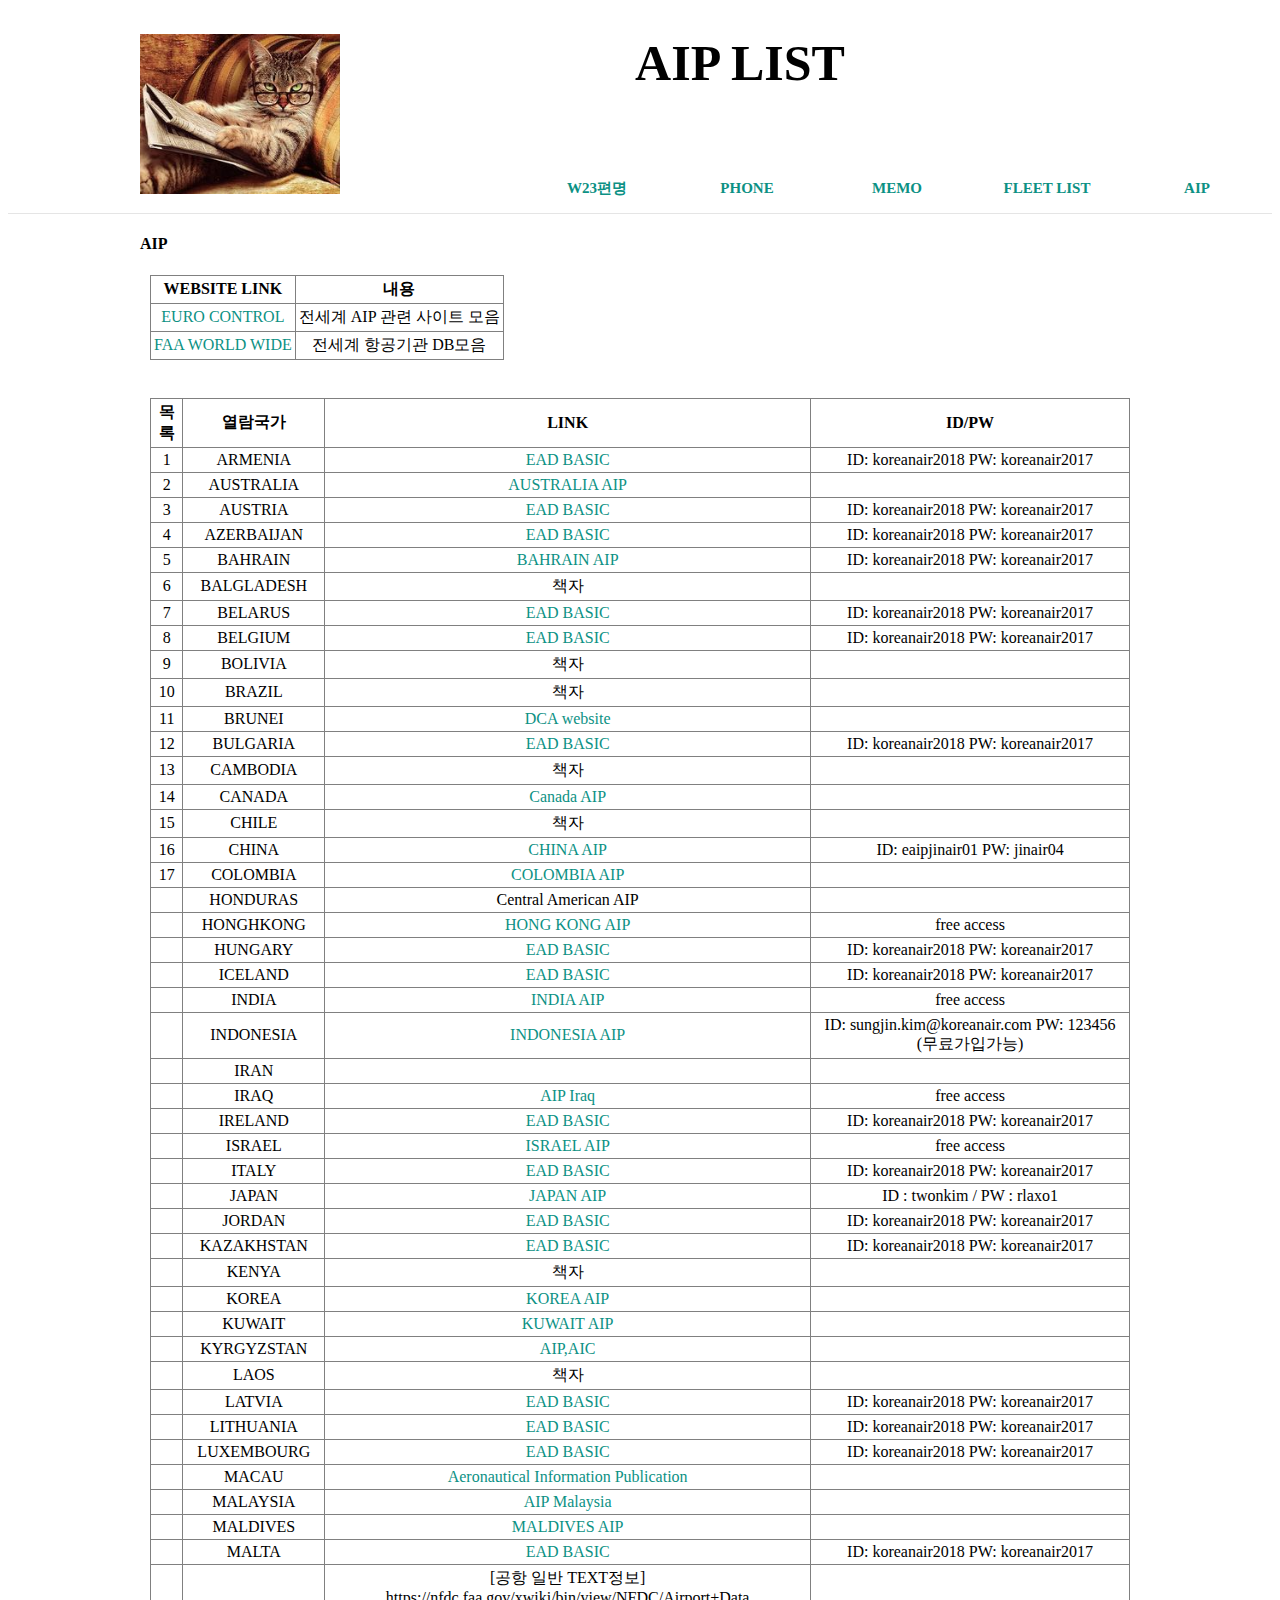
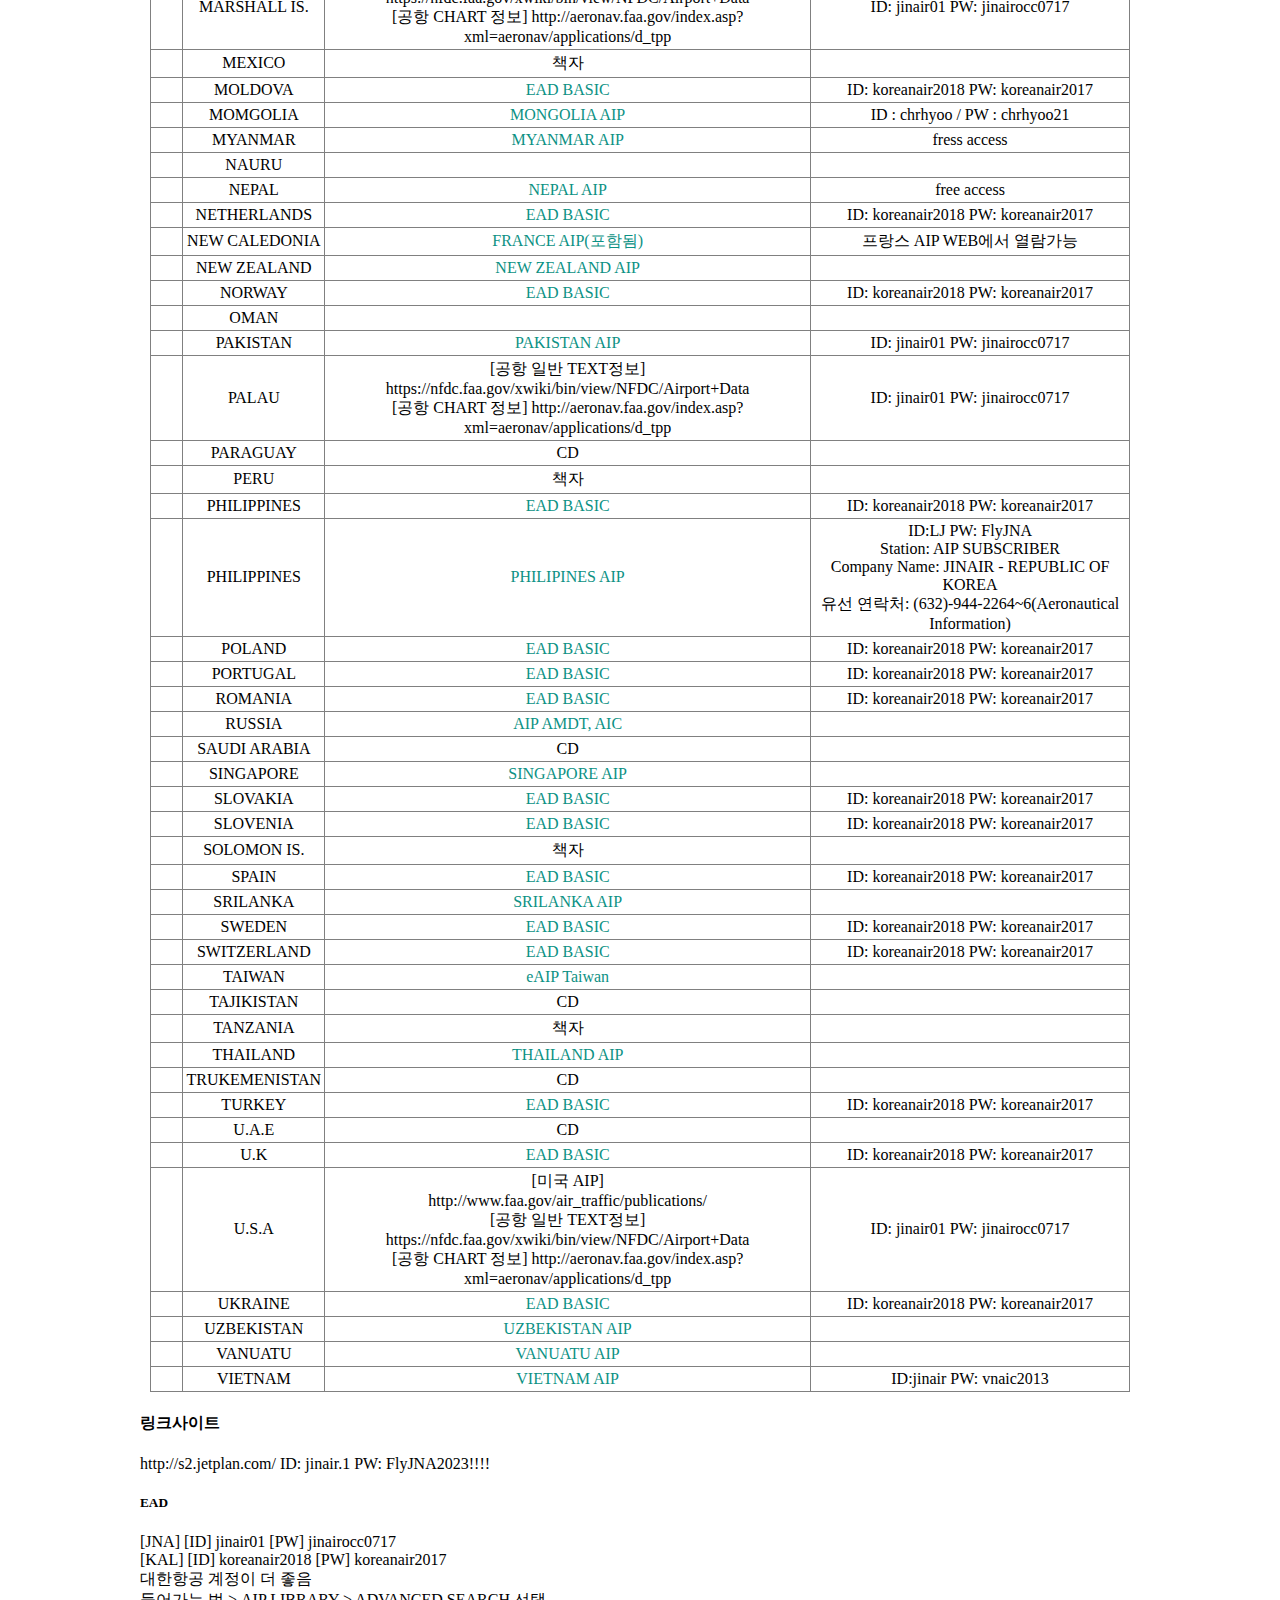
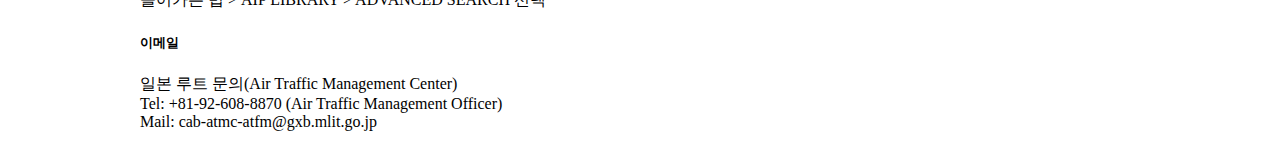
<file: 2.html>
<!doctype html>
<html>

<head>
    <title>AIP LIST</title>
    <meta charset="utf-8">
    <link rel="stylesheet" href="style.css">
</head>

<body>
    <header>
        <div id="logo">
            <img src="read.PNG" width="200" class="imgCat">
            <h1>AIP LIST</h1>
            <br>
        </div>

        <nav id="navi">
            <ul id="topMenu">
                <li><a href="2.html" class="menuNavi">AIP</a></li>
                <li><a href="3.html" class="menuNavi">FLEET LIST</a></li>
                <li><a href="4.html" class="menuNavi">MEMO</a></li>
                <li><a href="1.html" class="menuNavi">PHONE</a></li>
                <li><a href="5.html" class="menuNavi">W23편명</a></li>
            </ul>
        </nav>
    </header>


    <main>
        <div id="grid">
            <h4>AIP</h4>
            <table border="1">
                <th>WEBSITE LINK</th>
                <th>내용</th>
                <tr>
                    <td><a href="https://www.eurocontrol.int/" target="_blank">EURO CONTROL</a></td>
                    <td>전세계 AIP 관련 사이트 모음</td>
                </tr>
                <tr>
                    <td><a href="https://www.faa.gov/international_affairs" target="_blank">FAA WORLD WIDE</a></td>
                    <td>전세계 항공기관 DB모음</td>
                </tr>
            </table>
            <br>

            <table border="1">
                <th>목록</th>
                <th>열람국가</th>
                <th>LINK</th>
                <th>ID/PW</th>
                <tr>
                    <td>1</td>
                    <td>ARMENIA </td>
                    <td><a href="https://www.ead.eurocontrol.int/cms-eadbasic/opencms/en/login/ead-basic/"
                            target="_blank">EAD BASIC</a></td>
                    <td>ID: koreanair2018 PW: koreanair2017</td>
                </tr>
                <tr>
                    <td>2</td>
                    <td>AUSTRALIA </td>
                    <td><a href="http://www.airservicesaustralia.com/aip/aip.asp" target="_blank">AUSTRALIA AIP</a></td>
                    <td></td>
                </tr>
                <tr>
                    <td>3</td>
                    <td>AUSTRIA </td>
                    <td><a href="https://www.ead.eurocontrol.int/cms-eadbasic/opencms/en/login/ead-basic/"
                            target="_blank">EAD BASIC</a></td>
                    <td>ID: koreanair2018 PW: koreanair2017</td>
                </tr>
                <tr>
                    <td>4</td>
                    <td>AZERBAIJAN </td>
                    <td><a href="https://www.ead.eurocontrol.int/cms-eadbasic/opencms/en/login/ead-basic/"
                            target="_blank">EAD BASIC</a></td>
                    <td>ID: koreanair2018 PW: koreanair2017</td>
                </tr>
                <tr>
                    <td>5</td>
                    <td>BAHRAIN </td>
                    <td><a href="https://www.ead.eurocontrol.int/cms-eadbasic/opencms/en/login/ead-basic/"
                            target="_blank">BAHRAIN AIP</a></td>
                    <td>ID: koreanair2018 PW: koreanair2017</td>
                </tr>
                <tr>
                    <td>6</td>
                    <td>BALGLADESH</td>
                    <td>책자</td>
                    <td></td>
                </tr>
                <tr>
                    <td>7</td>
                    <td>BELARUS</td>
                    <td><a href="https://www.ead.eurocontrol.int/cms-eadbasic/opencms/en/login/ead-basic/"
                            target="_blank">EAD BASIC</a></td>
                    <td>ID: koreanair2018 PW: koreanair2017</td>
                </tr>
                <tr>
                    <td>8</td>
                    <td>BELGIUM</td>
                    <td><a href="https://www.ead.eurocontrol.int/cms-eadbasic/opencms/en/login/ead-basic/"
                            target="_blank">EAD BASIC</a></td>
                    <td>ID: koreanair2018 PW: koreanair2017</td>
                </tr>
                <tr>
                    <td>9</td>
                    <td>BOLIVIA</td>
                    <td>책자</td>
                    <td></td>
                </tr>
                <tr>
                    <td>10</td>
                    <td>BRAZIL </td>
                    <td>책자</td>
                    <td></td>
                </tr>
                <tr>
                    <td>11</td>
                    <td>BRUNEI</td>
                    <td><a href="https://www.dca.gov.bn/Site%20Pages/Information%20TAB/AIP%20Supplements/Aeronautical%20Information%20Publications%20Supplements.aspx"
                            target="_blank">DCA
                            website</a></td>
                    <td></td>
                </tr>
                <tr>
                    <td>12</td>
                    <td>BULGARIA</td>
                    <td><a href="https://www.ead.eurocontrol.int/cms-eadbasic/opencms/en/login/ead-basic/"
                            target="_blank">EAD BASIC</a></td>
                    <td>ID: koreanair2018 PW: koreanair2017</td>
                </tr>
                <tr>
                    <td>13</td>
                    <td>CAMBODIA</td>
                    <td>책자</td>
                    <td></td>
                </tr>
                <tr>
                    <td>14</td>
                    <td>CANADA</td>
                    <td><a href="https://tc.canada.ca/en/aviation/publications/transport-canada-aeronautical-information-manual-tc-aim-tp-14371"
                            target="_blank">Canada
                            AIP</a></td>
                    <td></td>
                </tr>
                <tr>
                    <td>15</td>
                    <td>CHILE</td>
                    <td>책자</td>
                    <td></td>
                </tr>
                <tr>
                    <td>16</td>
                    <td>CHINA</td>
                    <td><a href="http://www.aipchina.org/" target="_blank">CHINA AIP</a></td>
                    <td>ID: eaipjinair01 PW: jinair04</td>
                </tr>
                <tr>
                    <td>17</td>
                    <td>COLOMBIA</td>
                    <td><a href="https://www.aerocivil.gov.co/" target="_blank">COLOMBIA AIP</a></td>
                    <td></td>
                </tr>
                <tr>
                    <td></td>
                    <td>HONDURAS</td>
                    <td>Central American AIP</td>
                    <td></td>
                </tr>

                <tr>
                    <td></td>
                    <td>HONGHKONG</td>
                    <td><a href="https://www.ais.gov.hk/" target="_blank">HONG KONG AIP</a></td>
                    <td>free access</td>
                </tr>

                <tr>
                    <td></td>
                    <td>HUNGARY</td>
                    <td><a href="http://www.ead.eurocontrol.int/publicuser/public/pu/login.do" target="_blank">EAD
                            BASIC</a>
                    </td>
                    <td>ID: koreanair2018 PW: koreanair2017</td>
                </tr>

                <tr>
                    <td></td>
                    <td>ICELAND</td>
                    <td><a href="http://www.ead.eurocontrol.int/publicuser/public/pu/login.do" target="_blank">EAD
                            BASIC</a>
                    </td>
                    <td>ID: koreanair2018 PW: koreanair2017</td>
                </tr>

                <tr>
                    <td></td>
                    <td>INDIA</td>
                    <td><a href="https://aim-india.aai.aero/eaip/" target="_blank">INDIA AIP</a></td>
                    <td>free access</td>
                </tr>

                <tr>
                    <td></td>
                    <td>INDONESIA</td>
                    <td><a href="http://aimindonesia.info/" target="_blank">INDONESIA AIP</a></td>
                    <td>ID: sungjin.kim@koreanair.com PW: 123456 (무료가입가능)</td>
                </tr>


                <tr>
                    <td></td>
                    <td>IRAN</td>
                    <td></td>
                    <td></td>
                </tr>

                <tr>
                    <td></td>
                    <td>IRAQ</td>
                    <td><a href="http://www.iraqcaa.com/menu/aip.html" target="_blank">AIP Iraq</a></td>
                    <td>free access</td>
                </tr>

                <tr>
                    <td></td>
                    <td>IRELAND</td>
                    <td><a href="http://www.ead.eurocontrol.int/publicuser/public/pu/login.do" target="_blank">EAD
                            BASIC</a>
                    </td>
                    <td>ID: koreanair2018 PW: koreanair2017</td>
                </tr>

                <tr>
                    <td></td>
                    <td>ISRAEL</td>
                    <td><a href="https://www.gov.il/en/departments/general/electronic-aip" target="_blank">ISRAEL
                            AIP</a>
                    </td>
                    <td>free access</td>
                </tr>


                <tr>
                    <td></td>
                    <td>ITALY</td>
                    <td><a href="http://www.ead.eurocontrol.int/publicuser/public/pu/login.do" target="_blank">EAD
                            BASIC</a>
                    </td>
                    <td>ID: koreanair2018 PW: koreanair2017</td>
                </tr>

                <tr>
                    <td></td>
                    <td>JAPAN</td>
                    <td><a href="https://aisjapan.mlit.go.jp/Login.do" target="_blank">JAPAN AIP</a></td>
                    <td>ID : twonkim / PW : rlaxo1</td>
                </tr>

                <tr>
                    <td></td>
                    <td>JORDAN</td>
                    <td><a href="http://www.ead.eurocontrol.int/publicuser/public/pu/login.do" target="_blank">EAD
                            BASIC</a>
                    </td>
                    <td>ID: koreanair2018 PW: koreanair2017</td>
                </tr>


                <tr>
                    <td></td>
                    <td>KAZAKHSTAN</td>
                    <td><a href="http://www.ead.eurocontrol.int/publicuser/public/pu/login.do" target="_blank">EAD
                            BASIC</a>
                    </td>
                    <td>ID: koreanair2018 PW: koreanair2017</td>
                </tr>

                <tr>
                    <td></td>
                    <td>KENYA</td>
                    <td>책자</td>
                    <td></td>
                </tr>

                <tr>
                    <td></td>
                    <td>KOREA</td>
                    <td><a href="http://ais.casa.go.kr/" target="_blank">KOREA AIP</a></td>
                    <td></td>
                </tr>

                <tr>
                    <td></td>
                    <td>KUWAIT</td>
                    <td><a href="https://dgca.gov.kw/AIP" target="_blank">KUWAIT AIP</a></td>
                    <td></td>
                </tr>

                <tr>
                    <td></td>
                    <td>KYRGYZSTAN</td>
                    <td><a href="http://www.kanservice.com/aip-aic.html" target="_blank">AIP,AIC</a></td>
                    <td></td>
                </tr>

                <tr>
                    <td></td>
                    <td>LAOS</td>
                    <td>책자</td>
                    <td></td>
                </tr>

                <tr>
                    <td></td>
                    <td>LATVIA</td>
                    <td><a href="http://www.ead.eurocontrol.int/publicuser/public/pu/login.do" target="_blank">EAD
                            BASIC</a>
                    </td>
                    <td>ID: koreanair2018 PW: koreanair2017</td>
                </tr>

                <tr>
                    <td></td>
                    <td>LITHUANIA</td>
                    <td><a href="http://www.ead.eurocontrol.int/publicuser/public/pu/login.do" target="_blank">EAD
                            BASIC</a>
                    </td>
                    <td>ID: koreanair2018 PW: koreanair2017</td>
                </tr>

                <tr>
                    <td></td>
                    <td>LUXEMBOURG</td>
                    <td><a href="http://www.ead.eurocontrol.int/publicuser/public/pu/login.do" target="_blank">EAD
                            BASIC</a>
                    </td>
                    <td>ID: koreanair2018 PW: koreanair2017</td>
                </tr>


                <tr>
                    <td></td>
                    <td>MACAU</td>
                    <td><a href="http://www.aacm.gov.mo/english/aeronautical.php" target="_blank">Aeronautical
                            Information
                            Publication</a></td>
                    <td></td>
                </tr>

                <tr>
                    <td></td>
                    <td>MALAYSIA</td>
                    <td><a href="https://aip.caam.gov.my/aip/eAIP/history-en-MS.html" target="_blank">AIP Malaysia</a>
                    </td>
                    <td></td>
                </tr>


                <tr>
                    <td></td>
                    <td>MALDIVES</td>
                    <td><a href="http://www.aviainfo.gov.mv/publications/aip.php" target="_blank">MALDIVES AIP</a></td>
                    <td></td>
                </tr>

                <tr>
                    <td></td>
                    <td>MALTA</td>
                    <td><a href="http://www.ead.eurocontrol.int/publicuser/public/pu/login.do" target="_blank">EAD
                            BASIC</a>
                    </td>
                    <td>ID: koreanair2018 PW: koreanair2017</td>
                </tr>

                <tr>
                    <td></td>
                    <td>MARSHALL IS.</td>
                    <td>[공항 일반 TEXT정보]<br>
                        https://nfdc.faa.gov/xwiki/bin/view/NFDC/Airport+Data<br>
                        [공항 CHART 정보] http://aeronav.faa.gov/index.asp?xml=aeronav/applications/d_tpp</td>
                    <td>ID: jinair01 PW: jinairocc0717</td>
                </tr>

                <tr>
                    <td></td>
                    <td>MEXICO</td>
                    <td>책자</td>
                    <td></td>
                </tr>

                <tr>
                    <td></td>
                    <td>MOLDOVA</td>
                    <td><a href="http://www.ead.eurocontrol.int/publicuser/public/pu/login.do">EAD BASIC</a></td>
                    <td>ID: koreanair2018 PW: koreanair2017</td>
                </tr>

                <tr>
                    <td></td>
                    <td>MOMGOLIA</td>
                    <td><a href="https://www.ais.mn/aipAip">MONGOLIA AIP</a></td>
                    <td>ID : chrhyoo / PW : chrhyoo21</td>
                </tr>

                <tr>
                    <td></td>
                    <td>MYANMAR</td>
                    <td><a href="https://www.ais.gov.mm/eAIP/2021-01-01/html/index-en-GB.html">MYANMAR AIP</a></td>
                    <td>fress access</td>
                </tr>

                <tr>
                    <td></td>
                    <td>NAURU</td>
                    <td></td>
                    <td></td>
                </tr>

                <tr>
                    <td></td>
                    <td>NEPAL</td>
                    <td><a href="https://e-aip.caanepal.gov.np/welcome/listall/1">NEPAL AIP</a></td>
                    <td>free access</td>
                </tr>

                <tr>
                    <td></td>
                    <td>NETHERLANDS</td>
                    <td><a href="http://www.ead.eurocontrol.int/publicuser/public/pu/login.do">EAD BASIC</a></td>
                    <td>ID: koreanair2018 PW: koreanair2017</td>
                </tr>

                <tr>
                    <td></td>
                    <td>NEW CALEDONIA</td>
                    <td><a href="https://www.sia.aviation-civile.gouv.fr/?___store=english">FRANCE AIP(포함됨)</a></td>
                    <td>프랑스 AIP WEB에서 열람가능</td>
                </tr>

                <tr>
                    <td></td>
                    <td>NEW ZEALAND</td>
                    <td><a href="http://www.aip.net.nz/">NEW ZEALAND AIP</a></td>
                    <td></td>
                </tr>

                <tr>
                    <td></td>
                    <td>NORWAY</td>
                    <td><a href="http://www.ead.eurocontrol.int/publicuser/public/pu/login.do">EAD BASIC</a></td>
                    <td>ID: koreanair2018 PW: koreanair2017</td>
                </tr>

                <tr>
                    <td></td>
                    <td>OMAN</td>
                    <td></td>
                    <td></td>
                </tr>

                <tr>
                    <td></td>
                    <td>PAKISTAN</td>
                    <td><a href="http://www.caapakistan.com.pk/aeronauticalinfoview.aspx">PAKISTAN AIP</a></td>
                    <td>ID: jinair01 PW: jinairocc0717</td>
                </tr>

                <tr>
                    <td></td>
                    <td>PALAU</td>
                    <td>[공항 일반 TEXT정보]<br>
                        https://nfdc.faa.gov/xwiki/bin/view/NFDC/Airport+Data<br>
                        [공항 CHART 정보] http://aeronav.faa.gov/index.asp?xml=aeronav/applications/d_tpp</td>
                    <td>ID: jinair01 PW: jinairocc0717</td>
                </tr>

                <tr>
                    <td></td>
                    <td>PARAGUAY</td>
                    <td>CD</td>
                    <td></td>
                </tr>

                <tr>
                    <td></td>
                    <td>PERU</td>
                    <td>책자</td>
                    <td></td>
                </tr>

                <tr>
                    <td></td>
                    <td>PHILIPPINES</td>
                    <td><a href="http://www.ead.eurocontrol.int/publicuser/public/pu/login.do">EAD BASIC</a></td>
                    <td>ID: koreanair2018 PW: koreanair2017</td>
                </tr>

                <tr>
                    <td></td>
                    <td>PHILIPPINES</td>
                    <td><a href="http://ats.caap.gov.ph/">PHILIPINES AIP</a></td>
                    <td>ID:LJ PW: FlyJNA<br>
                        Station: AIP SUBSCRIBER<br>
                        Company Name: JINAIR - REPUBLIC OF KOREA<br>
                        유선 연락처: (632)-944-2264~6(Aeronautical Information)</td>
                </tr>

                <tr>
                    <td></td>
                    <td>POLAND</td>
                    <td><a href="http://www.ead.eurocontrol.int/publicuser/public/pu/login.do">EAD BASIC</a></td>
                    <td>ID: koreanair2018 PW: koreanair2017</td>
                </tr>

                <tr>
                    <td></td>
                    <td>PORTUGAL</td>
                    <td><a href="http://www.ead.eurocontrol.int/publicuser/public/pu/login.do">EAD BASIC</a></td>
                    <td>ID: koreanair2018 PW: koreanair2017</td>
                </tr>

                <tr>
                    <td></td>
                    <td>ROMANIA</td>
                    <td><a href="http://www.ead.eurocontrol.int/publicuser/public/pu/login.do">EAD BASIC</a></td>
                    <td>ID: koreanair2018 PW: koreanair2017</td>
                </tr>

                <tr>
                    <td></td>
                    <td>RUSSIA</td>
                    <td><a href="http://www.caiga.ru/products/">AIP AMDT, AIC</a></td>
                    <td></td>
                </tr>

                <tr>
                    <td></td>
                    <td>SAUDI ARABIA</td>
                    <td>CD</td>
                    <td></td>
                </tr>

                <tr>
                    <td></td>
                    <td>SINGAPORE</td>
                    <td><a
                            href="https://www.caas.gov.sg/legislation-regulations/guidelines-advisory/air-navigation-services/aeronautical-information-publication-amendments">SINGAPORE
                            AIP</a></td>
                    <td></td>
                </tr>

                <tr>
                    <td></td>
                    <td>SLOVAKIA</td>
                    <td><a href="http://www.ead.eurocontrol.int/publicuser/public/pu/login.do">EAD BASIC</a></td>
                    <td>ID: koreanair2018 PW: koreanair2017</td>
                </tr>

                <tr>
                    <td></td>
                    <td>SLOVENIA</td>
                    <td><a href="http://www.ead.eurocontrol.int/publicuser/public/pu/login.do">EAD BASIC</a></td>
                    <td>ID: koreanair2018 PW: koreanair2017</td>
                </tr>

                <tr>
                    <td></td>
                    <td>SOLOMON IS.</td>
                    <td>책자</td>
                    <td></td>
                </tr>

                <tr>
                    <td></td>
                    <td>SPAIN</td>
                    <td><a href="http://www.ead.eurocontrol.int/publicuser/public/pu/login.do">EAD BASIC</a></td>
                    <td>ID: koreanair2018 PW: koreanair2017</td>
                </tr>

                <tr>
                    <td></td>
                    <td>SRILANKA</td>
                    <td><a href="https://www.airport.lk/aasl/AIS/web.Home.htm">SRILANKA AIP</a></td>
                    <td></td>
                </tr>

                <tr>
                    <td></td>
                    <td>SWEDEN</td>
                    <td><a href="http://www.ead.eurocontrol.int/publicuser/public/pu/login.do">EAD BASIC</a></td>
                    <td>ID: koreanair2018 PW: koreanair2017</td>
                </tr>

                <tr>
                    <td></td>
                    <td>SWITZERLAND</td>
                    <td><a href="http://www.ead.eurocontrol.int/publicuser/public/pu/login.do">EAD BASIC</a></td>
                    <td>ID: koreanair2018 PW: koreanair2017</td>
                </tr>

                <tr>
                    <td></td>
                    <td>TAIWAN</td>
                    <td><a href="https://ais.caa.gov.tw/eaip/">eAIP Taiwan</a></td>
                    <td></td>
                </tr>

                <tr>
                    <td></td>
                    <td>TAJIKISTAN</td>
                    <td>CD</td>
                    <td></td>
                </tr>

                <tr>
                    <td></td>
                    <td>TANZANIA</td>
                    <td>책자</td>
                    <td></td>
                </tr>

                <tr>
                    <td></td>
                    <td>THAILAND</td>
                    <td><a href="https://ais.caat.or.th/">THAILAND AIP</a></td>
                    <td></td>
                </tr>

                <tr>
                    <td></td>
                    <td>TRUKEMENISTAN</td>
                    <td>CD</td>
                    <td></td>
                </tr>

                <tr>
                    <td></td>
                    <td>TURKEY</td>
                    <td><a href="http://www.ead.eurocontrol.int/publicuser/public/pu/login.do">EAD BASIC</a></td>
                    <td>ID: koreanair2018 PW: koreanair2017</td>
                </tr>

                <tr>
                    <td></td>
                    <td>U.A.E</td>
                    <td>CD</td>
                    <td></td>
                </tr>

                <tr>
                    <td></td>
                    <td>U.K</td>
                    <td><a href="http://www.ead.eurocontrol.int/publicuser/public/pu/login.do">EAD BASIC</a></td>
                    <td>ID: koreanair2018 PW: koreanair2017</td>
                </tr>


                <tr>
                    <td></td>
                    <td>U.S.A</td>
                    <td>[미국 AIP] <br>
                        http://www.faa.gov/air_traffic/publications/<br>
                        [공항 일반 TEXT정보] <br>
                        https://nfdc.faa.gov/xwiki/bin/view/NFDC/Airport+Data<br>
                        [공항 CHART 정보] http://aeronav.faa.gov/index.asp?xml=aeronav/applications/d_tpp</a></td>
                    <td>ID: jinair01 PW: jinairocc0717</td>
                </tr>

                <tr>
                    <td></td>
                    <td>UKRAINE</td>
                    <td><a href="http://www.ead.eurocontrol.int/publicuser/public/pu/login.do">EAD BASIC</a></td>
                    <td>ID: koreanair2018 PW: koreanair2017</td>
                </tr>


                <tr>
                    <td></td>
                    <td>UZBEKISTAN</td>
                    <td><a href="https://ais.uzairways.com/aip/main.htm">UZBEKISTAN AIP</a></td>
                    <td></td>
                </tr>

                <tr>
                    <td></td>
                    <td>VANUATU</td>
                    <td><a href="https://vli.vu/PILOTS___AIRCRAFT_OPERATORS.htm">VANUATU AIP</a></td>
                    <td></td>
                </tr>

                <tr>
                    <td></td>
                    <td>VIETNAM</td>
                    <td><a href="http://vnaic.vn/index.php?lang=en">VIETNAM AIP</a></td>
                    <td>ID:jinair PW: vnaic2013</td>
                </tr>
            </table>

            <p>
            <h4>링크사이트</h4>
            http://s2.jetplan.com/ ID: jinair.1 PW: FlyJNA2023!!!!
            <h5>EAD</h5>
            [JNA] [ID] jinair01 [PW] jinairocc0717<br>
            [KAL] [ID] koreanair2018 [PW] koreanair2017<br>
            대한항공 계정이 더 좋음<br>
            들어가는 법 > AIP LIBRARY > ADVANCED SEARCH 선택
            </p>

            <p>
            <h5>이메일</h5>
            일본 루트 문의(Air Traffic Management Center)<br>
            Tel: +81-92-608-8870 (Air Traffic Management Officer)<br>
            Mail: cab-atmc-atfm@gxb.mlit.go.jp
            </p>
        </div>
    </main>
</body>
</file>
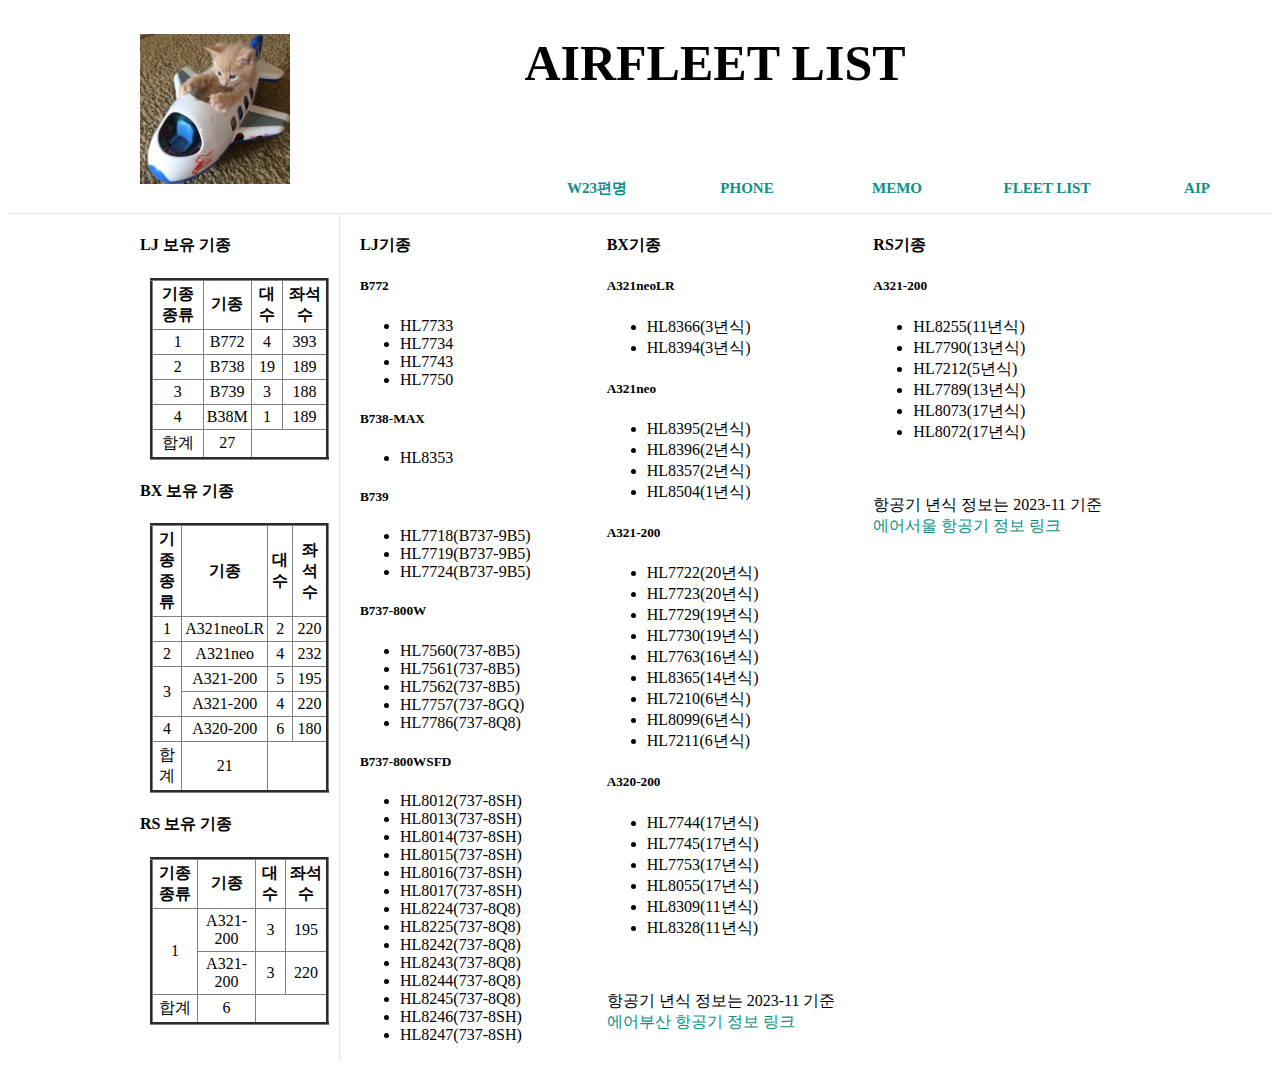
<file: 3.html>
<!doctype html>
<html>

<head>
    <title>FLEET LIST</title>
    <meta charset="utf-8">
    <link rel="stylesheet" href="style.css">
    <style>
        #grid {
            display: grid;
            grid-template-columns: 200px 1fr 1fr 1fr;
        }
        #fleet{
            border-right: 1px solid #e5e5e5;
        }
    </style>
</head>

<body>
    <header>

        <div id="logo">
            <img src="cat1.jpg" width="150" class="imgCat">
            <h1>AIRFLEET LIST</h1>
            <br>
        </div>

        <nav id="navi">
            <ul id="topMenu">
                <li><a href="2.html" class="menuNavi">AIP</a></li>
                <li><a href="3.html" class="menuNavi">FLEET LIST</a></li>
                <li><a href="4.html" class="menuNavi">MEMO</a></li>
                <li><a href="1.html" class="menuNavi">PHONE</a></li>
                <li><a href="5.html" class="menuNavi">W23편명</a></li>
            </ul>
        </nav>
    </header>

    <main>
        <div id="grid">
            <div id="fleet">
                <h4>LJ 보유 기종</h4>
                <table border="3">
                    <th>기종 종류</th>
                    <th>기종</th>
                    <th>대수</th>
                    <th>좌석수</th>
                    <tr>
                        <td>1</td>
                        <td>B772</td>
                        <td>4</td>
                        <td>393</td>
                    </tr>
                    <tr>
                        <td>2</td>
                        <td>B738</td>
                        <td>19</td>
                        <td>189</td>
                    </tr>
                    <tr>
                        <td>3</td>
                        <td>B739</td>
                        <td>3</td>
                        <td>188</td>
                    </tr>
                    <tr>
                        <td>4</td>
                        <td>B38M</td>
                        <td>1</td>
                        <td>189</td>
                    </tr>
                    <tr>
                        <td>합계</td>
                        <td>27</td>
                    </tr>
                </table>
                <h4>BX 보유 기종</h4>
                <table border="3">
                    <th>기종 종류</th>
                    <th>기종</th>
                    <th>대수</th>
                    <th>좌석수</th>
                    <tr>
                        <td>1</td>
                        <td>A321neoLR</td>
                        <td>2</td>
                        <td>220</td>
                    </tr>
                    <tr>
                        <td>2</td>
                        <td>A321neo</td>
                        <td>4</td>
                        <td>232</td>
                    </tr>
                    <tr>
                        <td rowspan="2">3</td>
                        <td>A321-200</td>
                        <td>5</td>
                        <td>195</td>
                    </tr>
                    <tr>
                        <td>A321-200</td>
                        <td>4</td>
                        <td>220</td>
                    </tr>
                    <tr>
                        <td>4</td>
                        <td>A320-200</td>
                        <td>6</td>
                        <td>180</td>
                    </tr>
                    <tr>
                        <td>합계</td>
                        <td>21</td>
                    </tr>
                </table>
                <h4>RS 보유 기종</h4>
                <table border="3">
                    <th>기종 종류</th>
                    <th>기종</th>
                    <th>대수</th>
                    <th>좌석수</th>
                    <tr>
                        <td rowspan="2">1</td>
                        <td>A321-200</td>
                        <td>3</td>
                        <td>195</td>
                    </tr>
                    <tr>
                        <td>A321-200</td>
                        <td>3</td>
                        <td>220</td>
                    </tr>
                    <tr>
                        <td>합계</td>
                        <td>6</td>
                    </tr>

                  
                </table>
            </div>
            <div id="lj" style="margin-left:20px">
                <h4>LJ기종</h4>
                <h5>B772</h5>
                <ul>
                    <li>HL7733</li>
                    <li>HL7734</li>
                    <li>HL7743</li>
                    <li>HL7750</li>
                </ul>

                <h5>B738-MAX</h5>
                <ul>
                    <li>HL8353</li>
                </ul>

                <h5>B739</h5>
                <ul>
                    <li>HL7718(B737-9B5)</li>
                    <li>HL7719(B737-9B5)</li>
                    <li>HL7724(B737-9B5)</li>
                </ul>

                <h5>B737-800W</h5>
                <ul>
                    <li>HL7560(737-8B5)</li>
                    <li>HL7561(737-8B5)</li>
                    <li>HL7562(737-8B5)</li>
                    <li>HL7757(737-8GQ)</li>
                    <li>HL7786(737-8Q8)</li>
                </ul>

                <h5>B737-800WSFD</h5>
                <ul>
                    <li>HL8012(737-8SH)</li>
                    <li>HL8013(737-8SH)</li>
                    <li>HL8014(737-8SH)</li>
                    <li>HL8015(737-8SH)</li>
                    <li>HL8016(737-8SH)</li>
                    <li>HL8017(737-8SH)</li>
                    <li>HL8224(737-8Q8)</li>
                    <li>HL8225(737-8Q8)</li>
                    <li>HL8242(737-8Q8)</li>
                    <li>HL8243(737-8Q8)</li>
                    <li>HL8244(737-8Q8)</li>
                    <li>HL8245(737-8Q8)</li>
                    <li>HL8246(737-8SH)</li>
                    <li>HL8247(737-8SH)</li>
                </ul>
                </div>
<div id="bx">
                <h4>BX기종</h4>
                <h5>A321neoLR</h5>
                <ul>
                    <li>HL8366(3년식)</li>
                    <li>HL8394(3년식)</li>
                </ul>

                <h5>A321neo</h5>
                <ul>
                    <li>HL8395(2년식)</li>
                    <li>HL8396(2년식)</li>
                    <li>HL8357(2년식)</li>
                    <li>HL8504(1년식)</li>
                </ul>

                <h5>A321-200</h5>
                <ul>
                    <li>HL7722(20년식)</li>
                    <li>HL7723(20년식)</li>
                    <li>HL7729(19년식)</li>
                    <li>HL7730(19년식)</li>
                    <li>HL7763(16년식)</li>
                    <li>HL8365(14년식)</li>
                    <li>HL7210(6년식)</li>
                    <li>HL8099(6년식)</li>
                    <li>HL7211(6년식)</li>
                </ul>

                <h5>A320-200</h5>
                <ul>
                    <li>HL7744(17년식)</li>
                    <li>HL7745(17년식)</li>
                    <li>HL7753(17년식)</li>
                    <li>HL8055(17년식)</li>
                    <li>HL8309(11년식)</li>
                    <li>HL8328(11년식)</li>
                </ul>
                <br><br>
                항공기 년식 정보는 2023-11 기준<br>
                <a href="https://www.planespotters.net/airline/Air-Busan" target="_blank">에어부산 항공기 정보 링크</a>
            </div>
            <div id="rs">
                <h4>RS기종</h4>
                <h5>A321-200</h5>
                <ul>
                    <li>HL8255(11년식)</li>
                    <li>HL7790(13년식)</li>
                    <li>HL7212(5년식)</li>
                    <li>HL7789(13년식)</li>
                    <li>HL8073(17년식)</li>
                    <li>HL8072(17년식)</li>
                </ul>
                <br><br>
                항공기 년식 정보는 2023-11 기준<br>
                <a href="https://www.planespotters.net/airline/Air-Seoul" target="_blank">에어서울 항공기 정보 링크</a>
            </div>
        </div>
    </main>
</body>
</file>
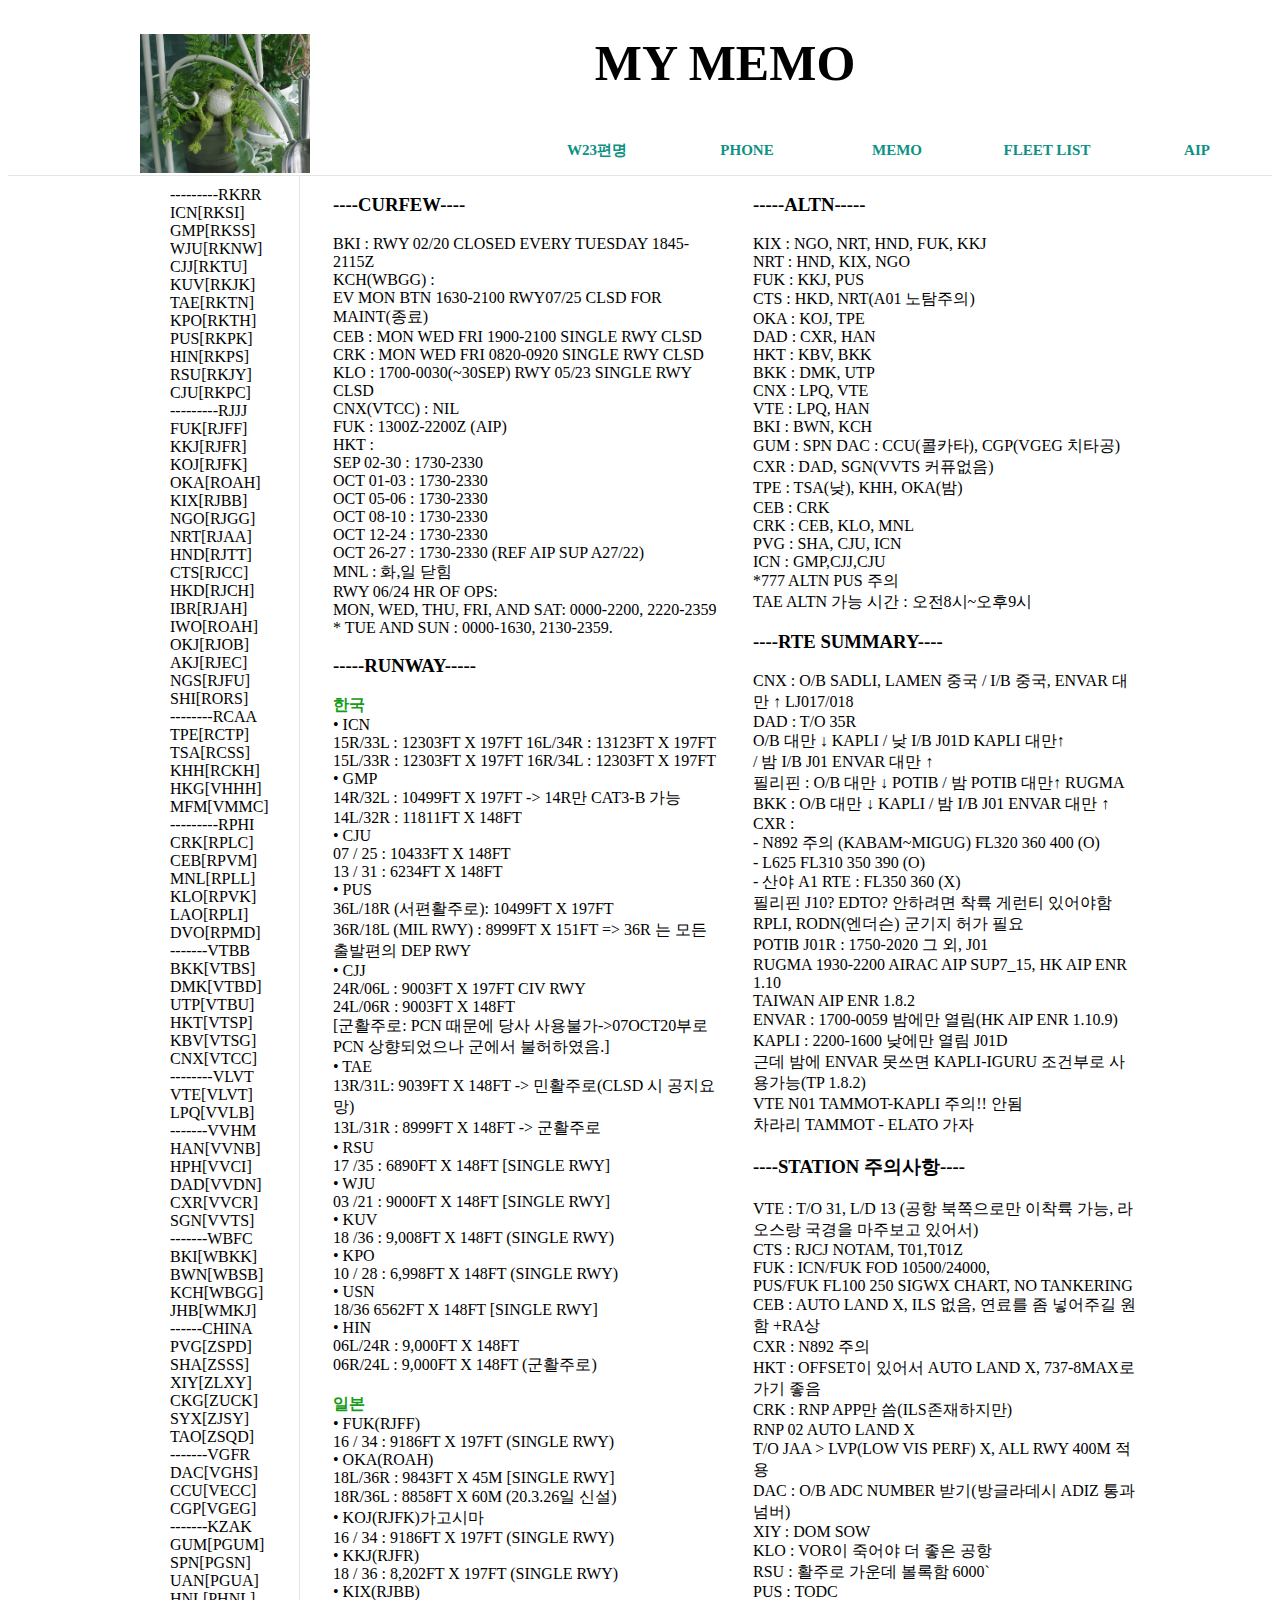
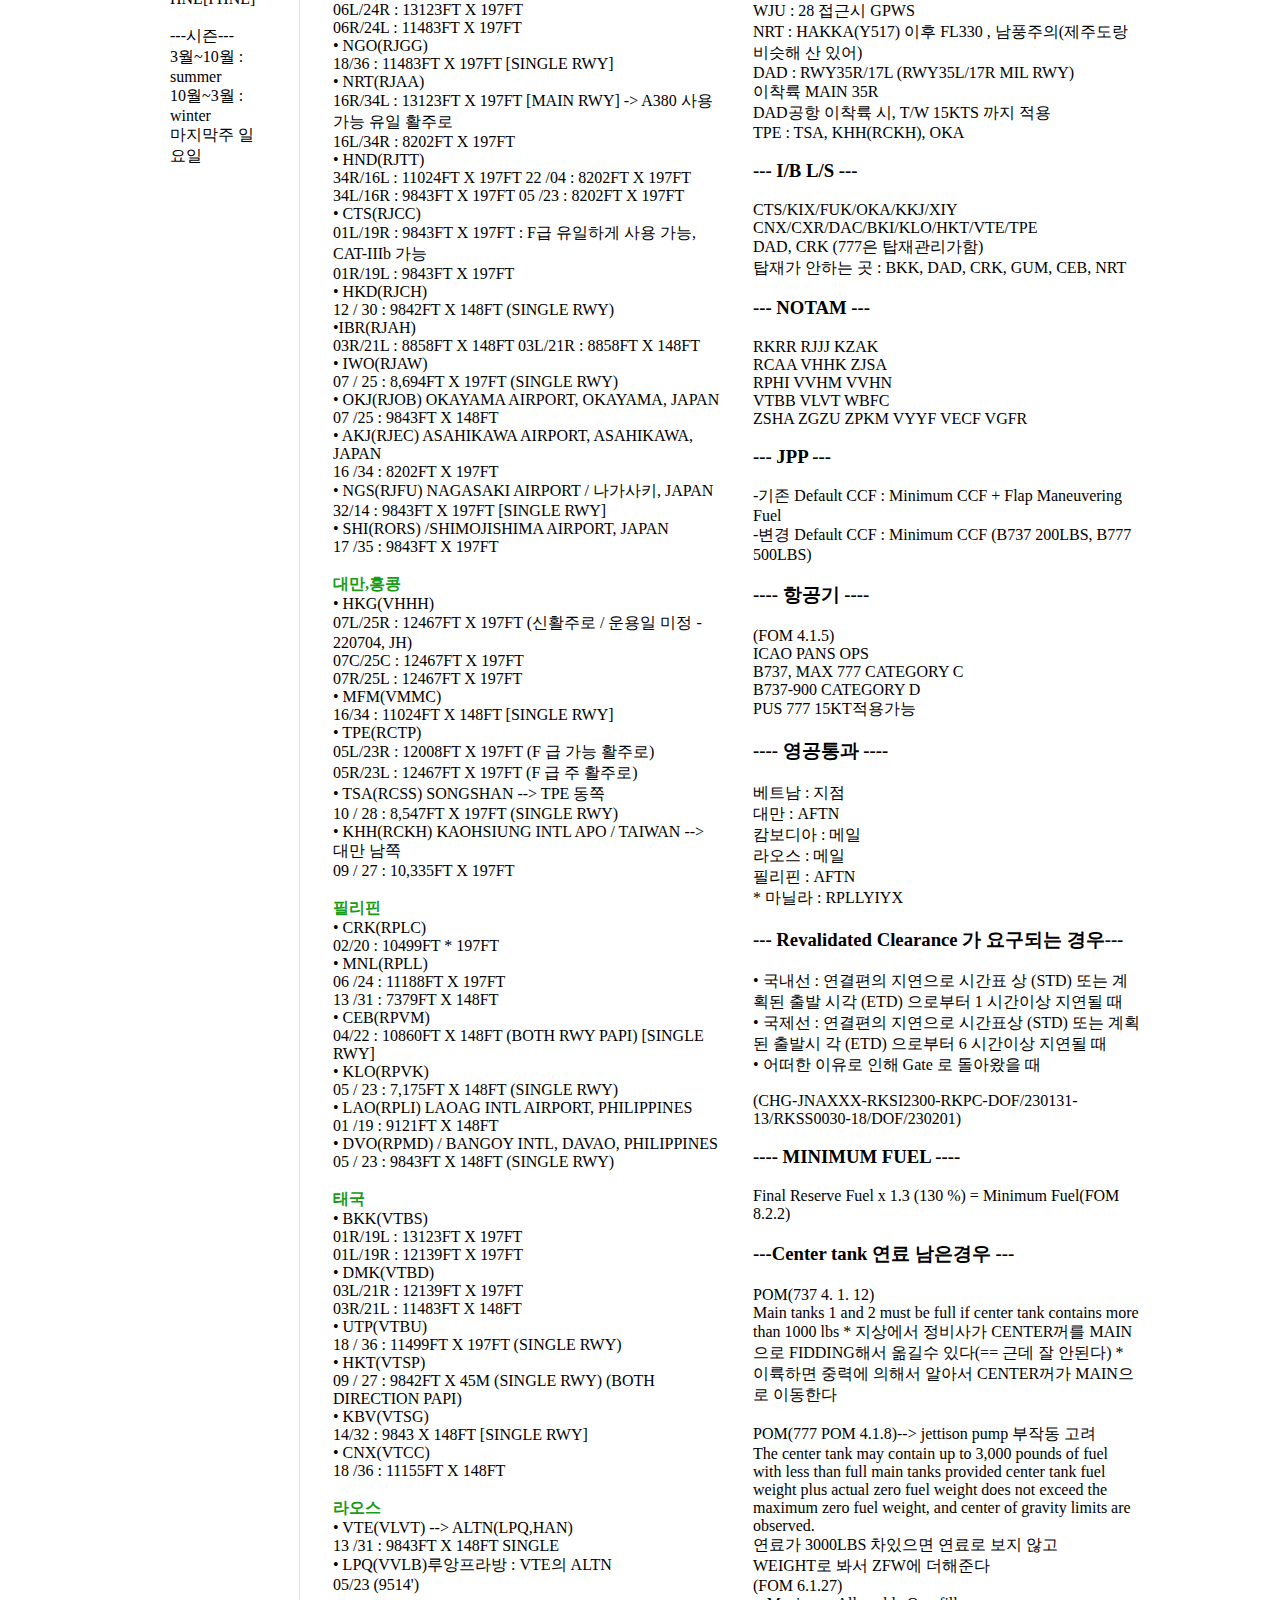
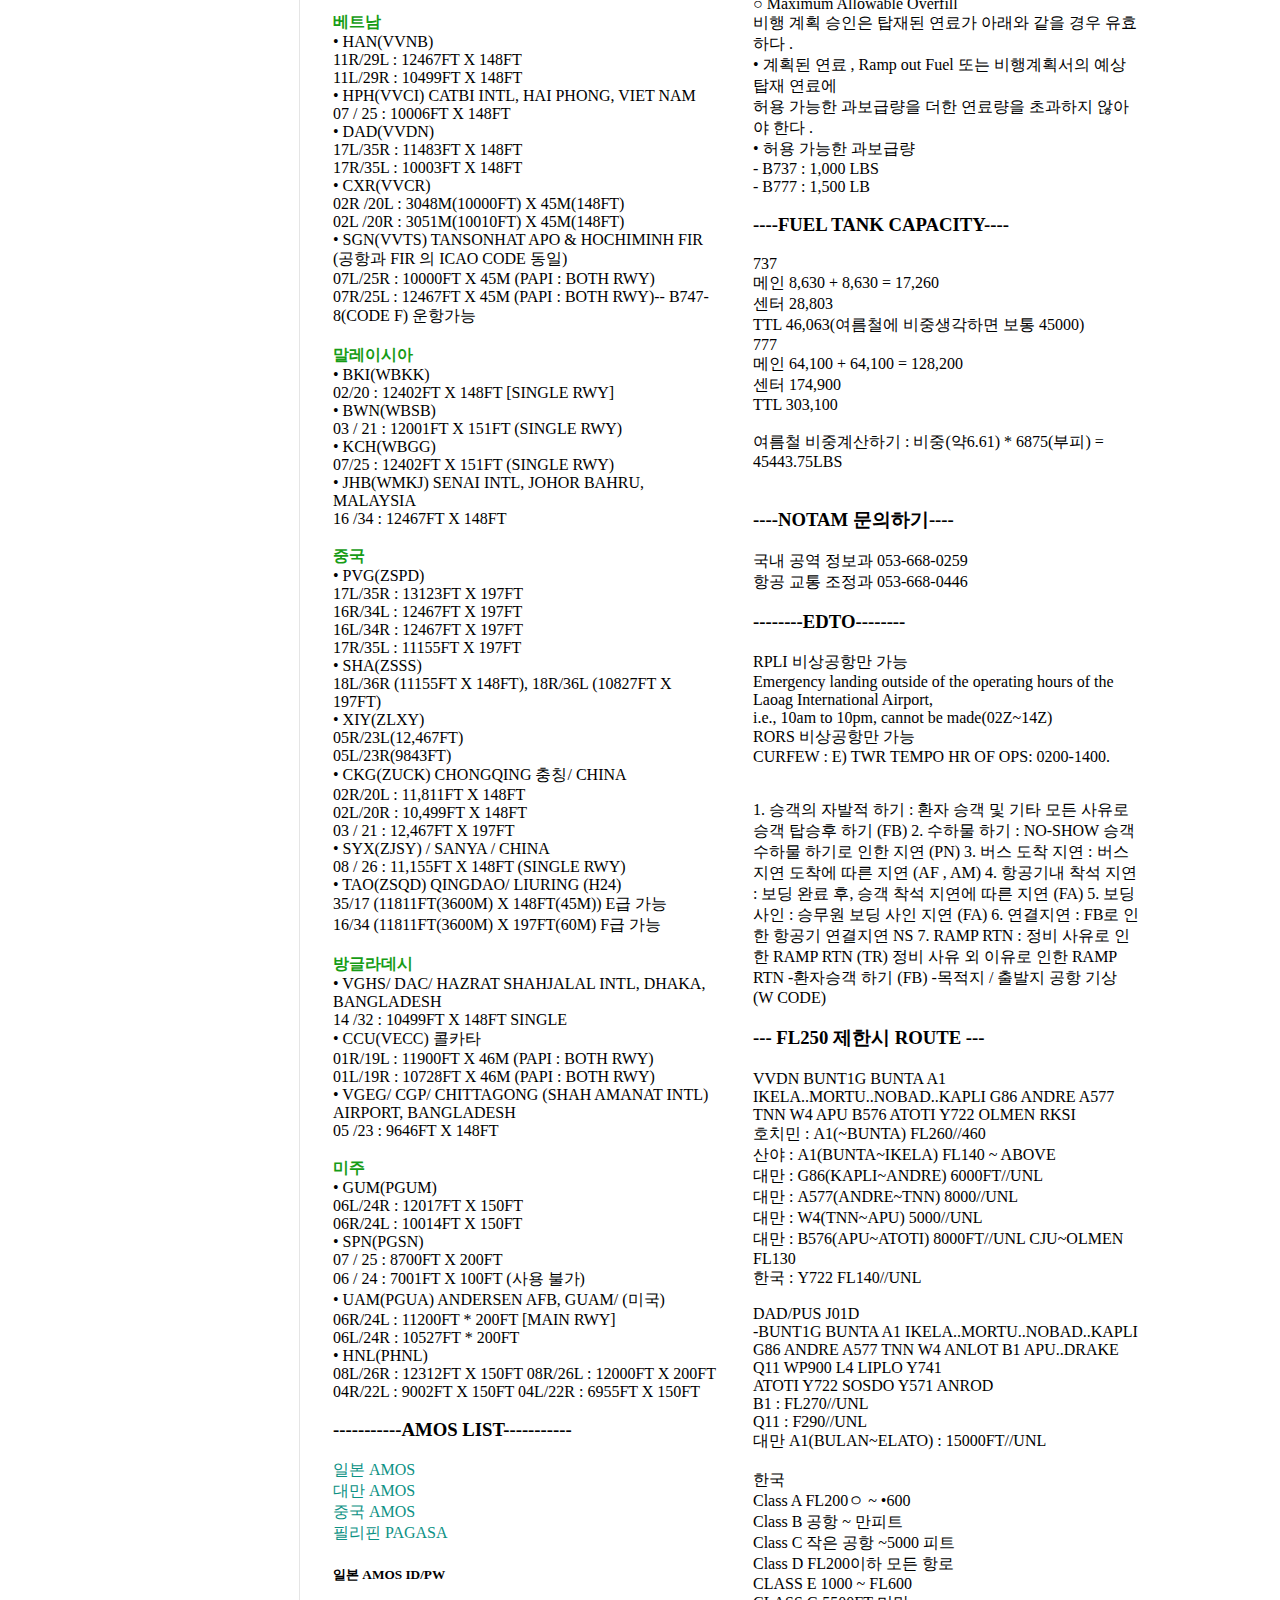
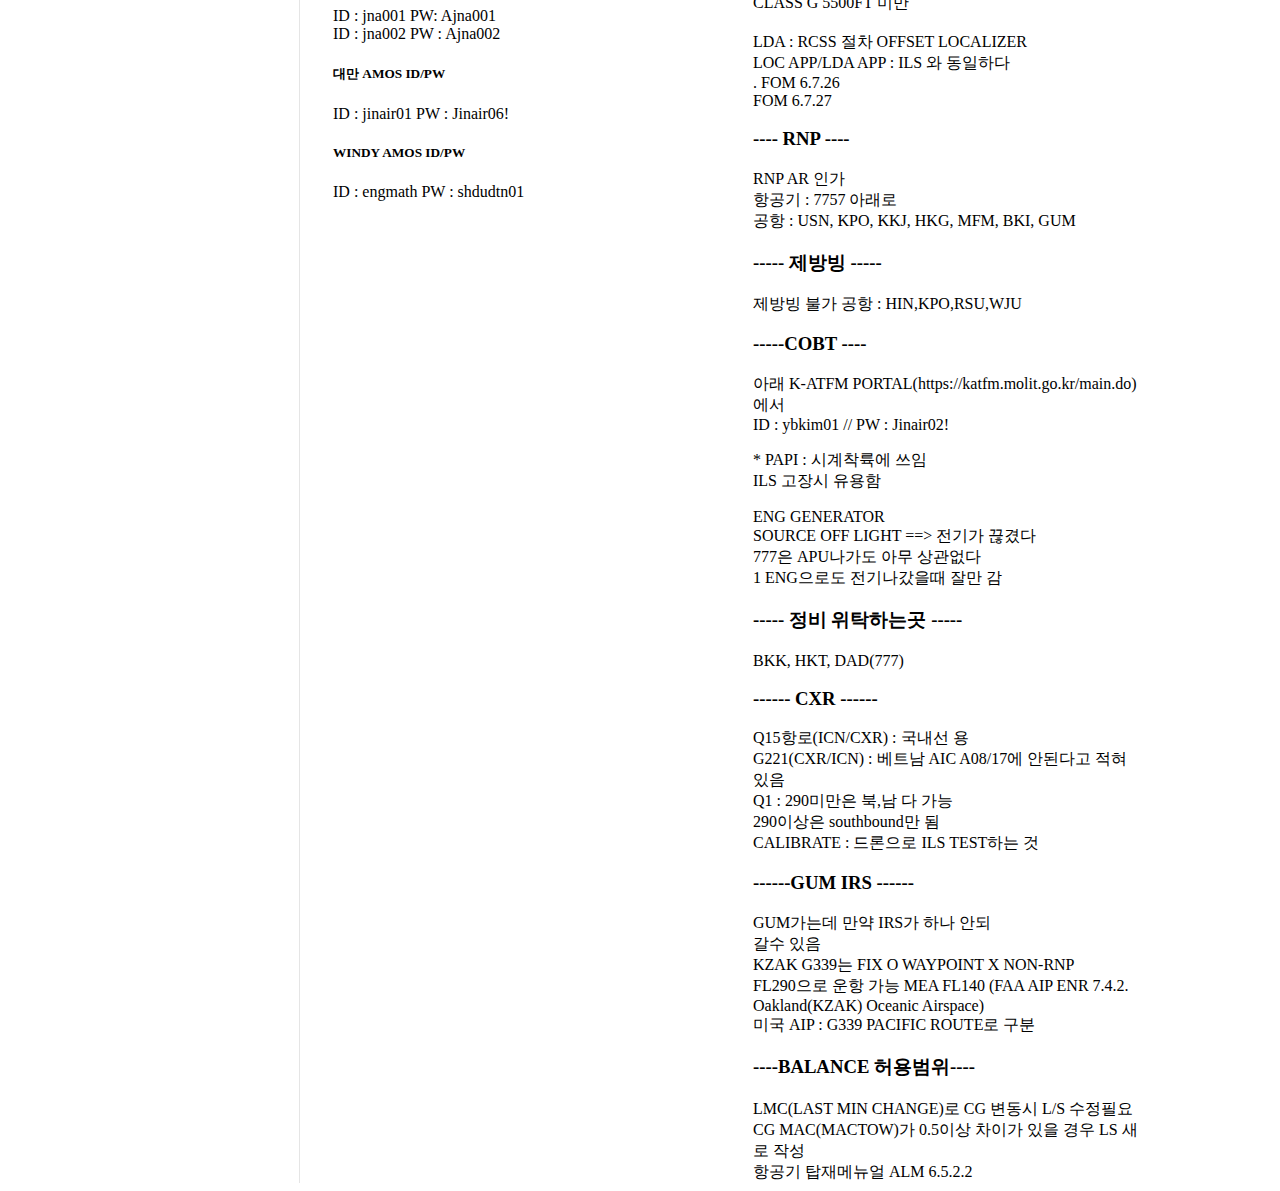
<file: 4.html>
<!doctype html>
<html>

<head>
    <title>MY MEMO</title>
    <meta charset="utf-8">
    <link rel="stylesheet" href="style.css">
    <style>
        #grid ul {
            list-style: none;
            padding-top: 10px;
            padding-left: 30px;
            padding-right: 30px;
            border-right: 1px solid #e5e5e5;
            margin: 0;
        }
        #grid {
            display: grid;
            grid-template-columns: 160px 2fr 2fr;
        }
        #lay,
        #lay2 {
            margin-left: 33px;
        }
        h3 {
            margin-top: 18px;
        }
        h4 {
            margin: 0;
            color: rgb(22, 156, 22);
        }
        ol{
            list-style:none;
            margin: 0;
            padding:0;
        }
    </style>
</head>

<body>
    <header>
        <div id="logo">
            <img src="frog.PNG" width="170" class="imgCat">
            <h1>MY MEMO</h1>
        </div>

        <nav id="navi">
            <ul id="topMenu">
                <li><a href="2.html" class="menuNavi">AIP</a></li>
                <li><a href="3.html" class="menuNavi">FLEET LIST</a></li>
                <li><a href="4.html" class="menuNavi">MEMO</a></li>
                <li><a href="1.html" class="menuNavi">PHONE</a></li>
                <li><a href="5.html" class="menuNavi">W23편명</a></li>
            </ul>
        </nav>
    </header>

    <main>
        <div id="grid">
            <ul>
                <li>---------RKRR</li>
                <li>ICN[RKSI]</li>
                <li>GMP[RKSS]</li>
                <li>WJU[RKNW]</li>
                <li>CJJ[RKTU]</li>
                <li>KUV[RKJK]</li>
                <li>TAE[RKTN]</li>
                <li>KPO[RKTH]</li>
                <li>PUS[RKPK]</li>
                <li>HIN[RKPS]</li>
                <li>RSU[RKJY]</li>
                <li>CJU[RKPC]</li>

                <li>---------RJJJ</li>
                <li>FUK[RJFF]</li>
                <li>KKJ[RJFR]</li>
                <li>KOJ[RJFK]</li>
                <li>OKA[ROAH]</li>
                <li>KIX[RJBB]</li>
                <li>NGO[RJGG]</li>
                <li>NRT[RJAA]</li>
                <li>HND[RJTT]</li>
                <li>CTS[RJCC]</li>
                <li>HKD[RJCH]</li>
                <li>IBR[RJAH]</li>
                <li>IWO[ROAH]</li>
                <li>OKJ[RJOB]</li>
                <li>AKJ[RJEC]</li>
                <li>NGS[RJFU]</li>
                <li>SHI[RORS]</li>


                <li>--------RCAA</li>
                <li>TPE[RCTP]</li>
                <li>TSA[RCSS]</li>
                <li>KHH[RCKH]</li>
                <li>HKG[VHHH]</li>
                <li>MFM[VMMC]</li>

                <li>---------RPHI</li>
                <li>CRK[RPLC]</li>
                <li>CEB[RPVM]</li>
                <li>MNL[RPLL]</li>
                <li>KLO[RPVK]</li>
                <li>LAO[RPLI]</li>
                <li>DVO[RPMD]</li>

                <li>-------VTBB</li>
                <li>BKK[VTBS]</li>
                <li>DMK[VTBD]</li>
                <li>UTP[VTBU]</li>
                <li>HKT[VTSP]</li>
                <li>KBV[VTSG]</li>
                <li>CNX[VTCC]</li>

                <li>--------VLVT</li>
                <li>VTE[VLVT]</li>
                <li>LPQ[VVLB]</li>

                <li>-------VVHM</li>
                <li>HAN[VVNB]</li>
                <li>HPH[VVCI]</li>
                <li>DAD[VVDN]</li>
                <li>CXR[VVCR]</li>
                <li>SGN[VVTS]</li>

                <li>-------WBFC</li>
                <li>BKI[WBKK]</li>
                <li>BWN[WBSB]</li>
                <li>KCH[WBGG]</li>
                <li>JHB[WMKJ]</li>

                <li>------CHINA</li>
                <li>PVG[ZSPD]</li>
                <li>SHA[ZSSS]</li>
                <li>XIY[ZLXY]</li>
                <li>CKG[ZUCK]</li>
                <li>SYX[ZJSY]</li>
                <li>TAO[ZSQD]</li>


                <li>-------VGFR</li>
                <li>DAC[VGHS]</li>
                <li>CCU[VECC]</li>
                <li>CGP[VGEG]</li>

                <li>-------KZAK</li>
                <li>GUM[PGUM]</li>
                <li>SPN[PGSN]</li>
                <li>UAN[PGUA]</li>
                <li>HNL[PHNL]</li><br>

                <li>---시즌---</li>
                <li>3월~10월 : summer</li>
                <li>10월~3월 : winter</li>
                <li>마지막주 일요일</li>

            </ul>
            <div id="lay">
                <h3>----CURFEW----</h3>
                BKI : RWY 02/20 CLOSED EVERY TUESDAY 1845-2115Z<br>
                KCH(WBGG) : <br>
                EV MON BTN 1630-2100 RWY07/25 CLSD FOR MAINT(종료)<br>
                CEB : MON WED FRI 1900-2100 SINGLE RWY CLSD<br>
                CRK : MON WED FRI 0820-0920 SINGLE RWY CLSD<br>
                KLO : 1700-0030(~30SEP) RWY 05/23 SINGLE RWY CLSD<br>
                CNX(VTCC) : NIL<br>
                FUK : 1300Z-2200Z (AIP) <br>
                HKT :<br>
                SEP 02-30 : 1730-2330 <br>
                OCT 01-03 : 1730-2330 <br>
                OCT 05-06 : 1730-2330 <br>
                OCT 08-10 : 1730-2330 <br>
                OCT 12-24 : 1730-2330 <br>
                OCT 26-27 : 1730-2330 (REF AIP SUP A27/22) <br>
                MNL : 화,일 닫힘<br>
                RWY 06/24 HR OF OPS: <br>
                MON, WED, THU, FRI, AND SAT: 0000-2200, 2220-2359 <br>
                * TUE AND SUN : 0000-1630, 2130-2359. <br>

                <h3>-----RUNWAY-----</h3>
                <h4>한국</h4>
                • ICN <br>
                15R/33L : 12303FT X 197FT 16L/34R : 13123FT X 197FT<br>
                15L/33R : 12303FT X 197FT 16R/34L : 12303FT X 197FT<br>
                • GMP <br>
                14R/32L : 10499FT X 197FT -> 14R만 CAT3-B 가능<br>
                14L/32R : 11811FT X 148FT <br>
                • CJU <br>
                07 / 25 : 10433FT X 148FT<br>
                13 / 31 : 6234FT X 148FT<br>
                • PUS <br>
                36L/18R (서편활주로): 10499FT X 197FT <br>
                36R/18L (MIL RWY) : 8999FT X 151FT => 36R 는 모든 출발편의 DEP RWY<br>
                • CJJ <br>
                24R/06L : 9003FT X 197FT CIV RWY<br>
                24L/06R : 9003FT X 148FT <br>
                [군활주로: PCN 때문에 당사 사용불가->07OCT20부로 PCN 상향되었으나 군에서
                불허하였음.]<br>
                • TAE <br>
                13R/31L: 9039FT X 148FT -> 민활주로(CLSD 시 공지요망) <br>
                13L/31R : 8999FT X 148FT -> 군활주로<br>
                • RSU <br>
                17 /35 : 6890FT X 148FT [SINGLE RWY] <br>
                • WJU <br>
                03 /21 : 9000FT X 148FT [SINGLE RWY] <br>
                • KUV <br>
                18 /36 : 9,008FT X 148FT (SINGLE RWY) <br>
                • KPO <br>
                10 / 28 : 6,998FT X 148FT (SINGLE RWY) <br>
                • USN <br>
                18/36 6562FT X 148FT [SINGLE RWY] <br>
                • HIN<br>
                06L/24R : 9,000FT X 148FT <br>
                06R/24L : 9,000FT X 148FT (군활주로)<br> <br>

                <h4> 일본 </h4>
                • FUK(RJFF)<br>
                16 / 34 : 9186FT X 197FT (SINGLE RWY)<br>
                • OKA(ROAH)<br>
                18L/36R : 9843FT X 45M [SINGLE RWY]<br>
                18R/36L : 8858FT X 60M (20.3.26일 신설)<br>
                • KOJ(RJFK)가고시마<br>
                16 / 34 : 9186FT X 197FT (SINGLE RWY)<br>
                • KKJ(RJFR)<br>
                18 / 36 : 8,202FT X 197FT (SINGLE RWY) <br>
                • KIX(RJBB)<br>
                06L/24R : 13123FT X 197FT<br>
                06R/24L : 11483FT X 197FT <br>
                • NGO(RJGG)<br>
                18/36 : 11483FT X 197FT [SINGLE RWY] <br>
                • NRT(RJAA)<br>
                16R/34L : 13123FT X 197FT [MAIN RWY] -> A380 사용 가능 유일 활주로<br>
                16L/34R : 8202FT X 197FT<br>
                • HND(RJTT)<br>
                34R/16L : 11024FT X 197FT 22 /04 : 8202FT X 197FT<br>
                34L/16R : 9843FT X 197FT 05 /23 : 8202FT X 197FT <br>
                • CTS(RJCC)<br>
                01L/19R : 9843FT X 197FT : F급 유일하게 사용 가능, CAT-IIIb 가능<br>
                01R/19L : 9843FT X 197FT<br>
                • HKD(RJCH)<br>
                12 / 30 : 9842FT X 148FT (SINGLE RWY) <br>
                •IBR(RJAH)<br>
                03R/21L : 8858FT X 148FT 03L/21R : 8858FT X 148FT<br>
                • IWO(RJAW)<br>
                07 / 25 : 8,694FT X 197FT (SINGLE RWY)<br>
                • OKJ(RJOB) OKAYAMA AIRPORT, OKAYAMA, JAPAN<br>
                07 /25 : 9843FT X 148FT<br>
                • AKJ(RJEC) ASAHIKAWA AIRPORT, ASAHIKAWA, JAPAN <br>
                16 /34 : 8202FT X 197FT<br>
                • NGS(RJFU) NAGASAKI AIRPORT / 나가사키, JAPAN<br>
                32/14 : 9843FT X 197FT [SINGLE RWY]<br>
                • SHI(RORS) /SHIMOJISHIMA AIRPORT, JAPAN<br>
                17 /35 : 9843FT X 197FT<br>
                <br>

                <h4>대만,홍콩</h4>
                • HKG(VHHH)<br>
                07L/25R : 12467FT X 197FT (신활주로 / 운용일 미정 - 220704, JH)<br>
                07C/25C : 12467FT X 197FT<br>
                07R/25L : 12467FT X 197FT<br>
                • MFM(VMMC)<br>
                16/34 : 11024FT X 148FT [SINGLE RWY]<br>
                • TPE(RCTP)<br>
                05L/23R : 12008FT X 197FT (F 급 가능 활주로)<br>
                05R/23L : 12467FT X 197FT (F 급 주 활주로)<br>
                • TSA(RCSS) SONGSHAN --> TPE 동쪽<br>
                10 / 28 : 8,547FT X 197FT (SINGLE RWY) <br>
                • KHH(RCKH) KAOHSIUNG INTL APO / TAIWAN --> 대만 남쪽<br>
                09 / 27 : 10,335FT X 197FT <br><br>

                <h4>필리핀</h4>
                • CRK(RPLC)<br>
                02/20 : 10499FT * 197FT<br>
                • MNL(RPLL)<br>
                06 /24 : 11188FT X 197FT <br>
                13 /31 : 7379FT X 148FT<br>
                • CEB(RPVM)<br>
                04/22 : 10860FT X 148FT (BOTH RWY PAPI) [SINGLE RWY]<br>
                • KLO(RPVK)<br>
                05 / 23 : 7,175FT X 148FT (SINGLE RWY)<br>
                • LAO(RPLI) LAOAG INTL AIRPORT, PHILIPPINES<br>
                01 /19 : 9121FT X 148FT<br>
                • DVO(RPMD) / BANGOY INTL, DAVAO, PHILIPPINES <br>
                05 / 23 : 9843FT X 148FT (SINGLE RWY) <br><br>

                <h4>태국</h4>
                • BKK(VTBS)<br>
                01R/19L : 13123FT X 197FT <br>
                01L/19R : 12139FT X 197FT<br>
                • DMK(VTBD)<br>
                03L/21R : 12139FT X 197FT<br>
                03R/21L : 11483FT X 148FT<br>
                • UTP(VTBU)<br>
                18 / 36 : 11499FT X 197FT (SINGLE RWY)<br>
                • HKT(VTSP)<br>
                09 / 27 : 9842FT X 45M (SINGLE RWY) (BOTH DIRECTION PAPI)<br>
                • KBV(VTSG)<br>
                14/32 : 9843 X 148FT [SINGLE RWY]<br>
                • CNX(VTCC)<br>
                18 /36 : 11155FT X 148FT<br> <br>

                <h4>라오스</h4>
                • VTE(VLVT) --> ALTN(LPQ,HAN)<br>
                13 /31 : 9843FT X 148FT SINGLE <br>
                • LPQ(VVLB)루앙프라방 : VTE의 ALTN<br>
                05/23 (9514')<br> <br>

                <h4>베트남</h4>
                • HAN(VVNB)<br>
                11R/29L : 12467FT X 148FT<br>
                11L/29R : 10499FT X 148FT<br>
                • HPH(VVCI) CATBI INTL, HAI PHONG, VIET NAM <br>
                07 / 25 : 10006FT X 148FT <br>
                • DAD(VVDN)<br>
                17L/35R : 11483FT X 148FT<br>
                17R/35L : 10003FT X 148FT<br>
                • CXR(VVCR)<br>
                02R /20L : 3048M(10000FT) X 45M(148FT)<br>
                02L /20R : 3051M(10010FT) X 45M(148FT)<br>
                • SGN(VVTS) TANSONHAT APO & HOCHIMINH FIR (공항과 FIR 의 ICAO CODE 동일)<br>
                07L/25R : 10000FT X 45M (PAPI : BOTH RWY) <br>
                07R/25L : 12467FT X 45M (PAPI : BOTH RWY)-- B747-8(CODE F) 운항가능<br>
                <br>

                <h4>말레이시아</h4>
                • BKI(WBKK)<br>
                02/20 : 12402FT X 148FT [SINGLE RWY]<br>
                • BWN(WBSB)<br>
                03 / 21 : 12001FT X 151FT (SINGLE RWY) <br>
                • KCH(WBGG)<br>
                07/25 : 12402FT X 151FT (SINGLE RWY)<br>
                • JHB(WMKJ) SENAI INTL, JOHOR BAHRU, MALAYSIA<br>
                16 /34 : 12467FT X 148FT<br><br>

                <h4>중국</h4>
                • PVG(ZSPD)<br>
                17L/35R : 13123FT X 197FT <br>
                16R/34L : 12467FT X 197FT<br>
                16L/34R : 12467FT X 197FT<br>
                17R/35L : 11155FT X 197FT <br>
                • SHA(ZSSS)<br>
                18L/36R (11155FT X 148FT), 18R/36L (10827FT X 197FT)<br>
                • XIY(ZLXY)<br>
                05R/23L(12,467FT)<br>
                05L/23R(9843FT)<br>
                • CKG(ZUCK) CHONGQING 충칭/ CHINA<br>
                02R/20L : 11,811FT X 148FT <br>
                02L/20R : 10,499FT X 148FT<br>
                03 / 21 : 12,467FT X 197FT<br>
                • SYX(ZJSY) / SANYA / CHINA<br>
                08 / 26 : 11,155FT X 148FT (SINGLE RWY) <br>
                • TAO(ZSQD) QINGDAO/ LIURING (H24)<br>
                35/17 (11811FT(3600M) X 148FT(45M)) E급 가능<br>
                16/34 (11811FT(3600M) X 197FT(60M) F급 가능<br><br>

                <h4>방글라데시</h4>
                • VGHS/ DAC/ HAZRAT SHAHJALAL INTL, DHAKA, BANGLADESH<br>
                14 /32 : 10499FT X 148FT SINGLE <br>
                • CCU(VECC) 콜카타<br>
                01R/19L : 11900FT X 46M (PAPI : BOTH RWY) <br>
                01L/19R : 10728FT X 46M (PAPI : BOTH RWY) <br>
                • VGEG/ CGP/ CHITTAGONG (SHAH AMANAT INTL) AIRPORT, BANGLADESH<br>
                05 /23 : 9646FT X 148FT<br><br>

                <h4>미주</h4>
                • GUM(PGUM)<br>
                06L/24R : 12017FT X 150FT<br>
                06R/24L : 10014FT X 150FT<br>
                • SPN(PGSN)<br>
                07 / 25 : 8700FT X 200FT<br>
                06 / 24 : 7001FT X 100FT (사용 불가)<br>
                • UAM(PGUA) ANDERSEN AFB, GUAM/ (미국)<br>
                06R/24L : 11200FT * 200FT [MAIN RWY]<br>
                06L/24R : 10527FT * 200FT<br>
                • HNL(PHNL)<br>
                08L/26R : 12312FT X 150FT 08R/26L : 12000FT X 200FT<br>
                04R/22L : 9002FT X 150FT 04L/22R : 6955FT X 150FT<br>
                </p>

               
                <ol>
                    <h3>-----------AMOS LIST-----------</h3>
                    <li><a href="https://www.metobs.go.jp/air_web/web/jsp/login.jsp" target="_blank">일본 AMOS</a></li>
                    <li><a href="https://aoaws.anws.gov.tw/AWS/index.php" target="_blank">대만 AMOS</a></li>
                    <li><a href="http://nemcaac.cn/dbinfo/app/common/awos/index?cccc=ZSPD" target="_blank">중국 AMOS</a></li>
                    <li><a href="https://www.pagasa.dost.gov.ph/" target="_blank">필리핀 PAGASA</a></li>
                </ol>
                <h5>일본 AMOS ID/PW</h5>
                ID : jna001 PW: Ajna001 <br>
                ID : jna002 PW : Ajna002 
                <h5>대만 AMOS ID/PW </h5>
                ID : jinair01 PW : Jinair06!
                <h5>WINDY AMOS ID/PW</h5>
                ID : engmath PW : shdudtn01<br>
            </div>
            <div id="lay2">
                <p>
                <h3>-----ALTN----- </h3>
                KIX : NGO, NRT, HND, FUK, KKJ<br>
                NRT : HND, KIX, NGO<br>
                FUK : KKJ, PUS<br>
                CTS : HKD, NRT(A01 노탐주의)<br>
                OKA : KOJ, TPE<br>
                DAD : CXR, HAN<br>
                HKT : KBV, BKK <br>
                BKK : DMK, UTP<br>
                CNX : LPQ, VTE<br>
                VTE : LPQ, HAN<br>
                BKI : BWN, KCH<br>
                GUM : SPN
                DAC : CCU(콜카타), CGP(VGEG 치타공)<br>
                CXR : DAD, SGN(VVTS 커퓨없음)<br>
                TPE : TSA(낮), KHH, OKA(밤)<br>
                CEB : CRK<br>
                CRK : CEB, KLO, MNL<br>
                PVG : SHA, CJU, ICN<br>
                ICN : GMP,CJJ,CJU<br>
                *777 ALTN PUS 주의<br>
                TAE ALTN 가능 시간 : 오전8시~오후9시<br>
                </p>
                <p>
                <h3>----RTE SUMMARY----</h3>
                CNX : O/B SADLI, LAMEN 중국 / I/B 중국, ENVAR 대만 ↑ LJ017/018<br>
                DAD : T/O 35R<br>
                O/B 대만 ↓ KAPLI / 낮 I/B J01D KAPLI 대만↑<br>
                / 밤 I/B J01 ENVAR 대만 ↑<br>
                필리핀 : O/B 대만 ↓ POTIB / 밤 POTIB 대만↑ RUGMA<br>
                BKK : O/B 대만 ↓ KAPLI / 밤 I/B J01 ENVAR 대만 ↑<br>
                CXR : <br>
                - N892 주의 (KABAM~MIGUG) FL320 360 400 (O)<br>
                - L625 FL310 350 390 (O)<br>
                - 산야 A1 RTE : FL350 360 (X)<br>
                필리핀 J10? EDTO? 안하려면 착륙 게런티 있어야함 RPLI, RODN(엔더슨) 군기지 허가 필요<br>
                POTIB J01R : 1750-2020 그 외, J01<br>
                RUGMA 1930-2200 AIRAC AIP SUP7_15, HK AIP ENR 1.10<br>
                TAIWAN AIP ENR 1.8.2<br>
                ENVAR : 1700-0059 밤에만 열림(HK AIP ENR 1.10.9)<br>
                KAPLI : 2200-1600 낮에만 열림 J01D<br>
                근데 밤에 ENVAR 못쓰면 KAPLI-IGURU 조건부로 사용가능(TP 1.8.2)<br>
                VTE N01 TAMMOT-KAPLI 주의!! 안됨<br>
                차라리 TAMMOT - ELATO 가자<br>
                </p>
                <p>
                <h3>----STATION 주의사항----</h3>
                VTE : T/O 31, L/D 13 (공항 북쪽으로만 이착륙 가능, 라오스랑 국경을 마주보고 있어서)<br>
                CTS : RJCJ NOTAM, T01,T01Z<br>
                FUK : ICN/FUK FOD 10500/24000,<br>
                PUS/FUK FL100 250 SIGWX CHART, NO TANKERING<br>
                CEB : AUTO LAND X, ILS 없음, 연료를 좀 넣어주길 원함 +RA상<br>
                CXR : N892 주의<br>
                HKT : OFFSET이 있어서 AUTO LAND X, 737-8MAX로 가기 좋음<br>
                CRK : RNP APP만 씀(ILS존재하지만)<br>
                RNP 02 AUTO LAND X<br>
                T/O JAA > LVP(LOW VIS PERF) X, ALL RWY 400M 적용<br>
                DAC : O/B ADC NUMBER 받기(방글라데시 ADIZ 통과 넘버)<br>
                XIY : DOM SOW<br>
                KLO : VOR이 죽어야 더 좋은 공항<br>
                RSU : 활주로 가운데 볼록함 6000`<br>
                PUS : TODC<br>
                WJU : 28 접근시 GPWS<br>
                NRT : HAKKA(Y517) 이후 FL330 , 남풍주의(제주도랑 비슷해 산 있어)<br>
                DAD : RWY35R/17L (RWY35L/17R MIL RWY)<br>
                이착륙 MAIN 35R<br>
                DAD공항 이착륙 시, T/W 15KTS 까지 적용<br>
                TPE : TSA, KHH(RCKH), OKA<br>
                </p>
                <p>
                <h3>--- I/B L/S ---</h3>
                CTS/KIX/FUK/OKA/KKJ/XIY<br>
                CNX/CXR/DAC/BKI/KLO/HKT/VTE/TPE<br>
                DAD, CRK (777은 탑재관리가함)<br>
                탑재가 안하는 곳 : BKK, DAD, CRK, GUM, CEB, NRT
                </p>
                <p>
                <h3>--- NOTAM ---</h3>
                RKRR RJJJ KZAK<br>
                RCAA VHHK ZJSA<br>
                RPHI VVHM VVHN<br>
                VTBB VLVT WBFC<br>
                ZSHA ZGZU ZPKM VYYF VECF VGFR
                </p>

                <p>
                <h3>--- JPP ---</h3>
                -기존 Default CCF : Minimum CCF + Flap Maneuvering Fuel<br>
                -변경 Default CCF : Minimum CCF (B737 200LBS, B777 500LBS)
                </p>
                <p>
                <h3>---- 항공기 ----</h3>
                (FOM 4.1.5)<br>
                ICAO PANS OPS<br>
                B737, MAX 777 CATEGORY C<br>
                B737-900 CATEGORY D<br>
                PUS 777 15KT적용가능
                </p>
                <p>
                <h3>---- 영공통과 ----</h3>
                베트남 : 지점<br>
                대만 : AFTN<br>
                캄보디아 : 메일<br>
                라오스 : 메일 <br>
                필리핀 : AFTN <br>
                * 마닐라 : RPLLYIYX

                </p>
                <p>
                <h3>--- Revalidated Clearance 가 요구되는 경우---</h3>
                • 국내선 : 연결편의 지연으로 시간표 상 (STD) 또는 계획된 출발
                시각 (ETD) 으로부터 1 시간이상 지연될 때<br>
                • 국제선 : 연결편의 지연으로 시간표상 (STD) 또는 계획된 출발시
                각 (ETD) 으로부터 6 시간이상 지연될 때<br>
                • 어떠한 이유로 인해 Gate 로 돌아왔을 때
                </p>
                <p>
                    (CHG-JNAXXX-RKSI2300-RKPC-DOF/230131-13/RKSS0030-18/DOF/230201)
                </p>
                <p>
                <h3>---- MINIMUM FUEL ----</h3>
                Final Reserve Fuel x 1.3 (130 %) = Minimum Fuel(FOM 8.2.2)
                </p>
                <p>
                <h3>---Center tank 연료 남은경우 ---</h3>
                POM(737 4. 1. 12)<br>
                Main tanks 1 and 2 must be full if center tank contains more than 1000 lbs
                * 지상에서 정비사가 CENTER꺼를 MAIN으로 FIDDING해서 옮길수 있다(== 근데 잘 안된다)
                * 이륙하면 중력에 의해서 알아서 CENTER꺼가 MAIN으로 이동한다<br><br>

                POM(777 POM 4.1.8)--> jettison pump 부작동 고려<br>
                The center tank may contain up to 3,000 pounds of fuel with
                less than full main tanks provided center tank fuel weight plus
                actual zero fuel weight does not exceed the maximum zero
                fuel weight, and center of gravity limits are observed.<br>

                연료가 3000LBS 차있으면 연료로 보지 않고<br>
                WEIGHT로 봐서 ZFW에 더해준다<br>

                (FOM 6.1.27)<br>
                ○ Maximum Allowable Overfill<br>
                비행 계획 승인은 탑재된 연료가 아래와 같을 경우 유효하다 .<br>
                • 계획된 연료 , Ramp out Fuel 또는 비행계획서의 예상 탑재 연료에<br>
                허용 가능한 과보급량을 더한 연료량을 초과하지 않아야 한다 .<br>
                • 허용 가능한 과보급량<br>
                - B737 : 1,000 LBS<br>
                - B777 : 1,500 LB<br>
                </p>

                <p>
                <h3>----FUEL TANK CAPACITY----</h3>
                737<br>
                메인 8,630 + 8,630 = 17,260<br>
                센터 28,803<br>
                TTL 46,063(여름철에 비중생각하면 보통 45000)<br>

                777<br>
                메인 64,100 + 64,100 = 128,200<br>
                센터 174,900<br>
                TTL 303,100<br><br>

                여름철 비중계산하기 : 비중(약6.61) * 6875(부피) = 45443.75LBS<br><br>

        
                <h3>----NOTAM 문의하기----</h3>
                국내 공역 정보과 053-668-0259<br>
                항공 교통 조정과 053-668-0446<br>
                </p>

                <p>
                <h3>--------EDTO--------</h3>
                RPLI 비상공항만 가능<br>
                Emergency landing outside of the operating hours of the Laoag International Airport,<br>
                i.e., 10am to 10pm, cannot be made(02Z~14Z)<br>
                RORS 비상공항만 가능<br>
                CURFEW : E) TWR TEMPO HR OF OPS: 0200-1400.<br><br>
                </p>

                <p>
                    1. 승객의 자발적 하기 : 환자 승객 및 기타 모든 사유로 승객 탑승후 하기 (FB)
                    2. 수하물 하기 : NO-SHOW 승객 수하물 하기로 인한 지연 (PN)
                    3. 버스 도착 지연 : 버스 지연 도착에 따른 지연 (AF , AM)
                    4. 항공기내 착석 지연 : 보딩 완료 후, 승객 착석 지연에 따른 지연 (FA)
                    5. 보딩 사인 : 승무원 보딩 사인 지연 (FA)
                    6. 연결지연 : FB로 인한 항공기 연결지연 NS
                    7. RAMP RTN : 정비 사유로 인한 RAMP RTN (TR)
                    정비 사유 외 이유로 인한 RAMP RTN
                    -환자승객 하기 (FB)
                    -목적지 / 출발지 공항 기상 (W CODE)
                </p>

                <p>
                <h3>--- FL250 제한시 ROUTE ---</h3>
                VVDN BUNT1G BUNTA A1 IKELA..MORTU..NOBAD..KAPLI G86 ANDRE A577 TNN W4 APU B576 ATOTI Y722 OLMEN
                RKSI<br>
                호치민 : A1(~BUNTA) FL260//460<br>
                산야 : A1(BUNTA~IKELA) FL140 ~ ABOVE<br>
                대만 : G86(KAPLI~ANDRE) 6000FT//UNL<br>
                대만 : A577(ANDRE~TNN) 8000//UNL<br>
                대만 : W4(TNN~APU) 5000//UNL<br>
                대만 : B576(APU~ATOTI) 8000FT//UNL CJU~OLMEN FL130<br>
                한국 : Y722 FL140//UNL<br>
                </p>

                <p>
                    DAD/PUS J01D<br>
                    -BUNT1G BUNTA A1 IKELA..MORTU..NOBAD..KAPLI G86 ANDRE A577 TNN W4 ANLOT B1 APU..DRAKE Q11 WP900
                    L4 LIPLO
                    Y741<br>
                    ATOTI Y722 SOSDO Y571 ANROD<br>

                    B1 : FL270//UNL<br>
                    Q11 : F290//UNL<br>
                    대만 A1(BULAN~ELATO) : 15000FT//UNL<br><br>

                    한국<br>
                    Class A FL200ㅇ ~ •600<br>
                    Class B 공항 ~ 만피트<br>
                    Class C 작은 공항 ~5000 피트<br>
                    Class D FL200이하 모든 항로<br>
                    CLASS E 1000 ~ FL600<br>
                    CLASS G 5500FT 미만<br><br>


                    LDA : RCSS 절차 OFFSET LOCALIZER<br>
                    LOC APP/LDA APP : ILS 와 동일하다 <br>.
                    FOM 6.7.26<br>
                    FOM 6.7.27<br>
                </p>

                <p>
                <h3>---- RNP ----</h3>
                RNP AR 인가 <br>
                항공기 : 7757 아래로<br>
                공항 : USN, KPO, KKJ, HKG, MFM, BKI, GUM<br>
                </p>
                <p>
                <h3>----- 제방빙 -----</h3>
                제방빙 불가 공항 : HIN,KPO,RSU,WJU<br>
                </p>
                <p>

                <h3>-----COBT ----</h3>
                아래 K-ATFM PORTAL(https://katfm.molit.go.kr/main.do)에서<br>
                ID : ybkim01 // PW : Jinair02!<br>
                </p>
                <p>
                    * PAPI : 시계착륙에 쓰임<br>
                    ILS 고장시 유용함<br>
                </p>
                <p>
                    ENG GENERATOR<br>
                    SOURCE OFF LIGHT ==> 전기가 끊겼다<br>

                    777은 APU나가도 아무 상관없다<br>
                    1 ENG으로도 전기나갔을때 잘만 감<br>
                </p>
                <p>
                <h3>----- 정비 위탁하는곳 -----</h3>
                BKK, HKT, DAD(777)<br>
                </p>
                <p>
                <h3> ------ CXR ------</h3>
                Q15항로(ICN/CXR) : 국내선 용<br>
                G221(CXR/ICN) : 베트남 AIC A08/17에 안된다고 적혀있음<br>
                Q1 : 290미만은 북,남 다 가능<br>
                290이상은 southbound만 됨<br>

                CALIBRATE : 드론으로 ILS TEST하는 것<br>
                </p>
                <p>
                <h3> ------GUM IRS ------ </h3>
                GUM가는데 만약 IRS가 하나 안되<br>
                갈수 있음<br>
                KZAK G339는 FIX O WAYPOINT X NON-RNP<br>
                FL290으로 운항 가능 MEA FL140 (FAA AIP ENR 7.4.2. Oakland(KZAK) Oceanic Airspace)<br>
                미국 AIP : G339 PACIFIC ROUTE로 구분<br>
                </p>

                <h3>----BALANCE 허용범위----</h3>
                LMC(LAST MIN CHANGE)로 CG 변동시 L/S 수정필요<br>
                CG MAC(MACTOW)가 0.5이상 차이가 있을 경우 LS 새로 작성<br>
                항공기 탑재메뉴얼 ALM 6.5.2.2<br>
            </div>
        </div>
    </main>
</body>

</html>
</file>
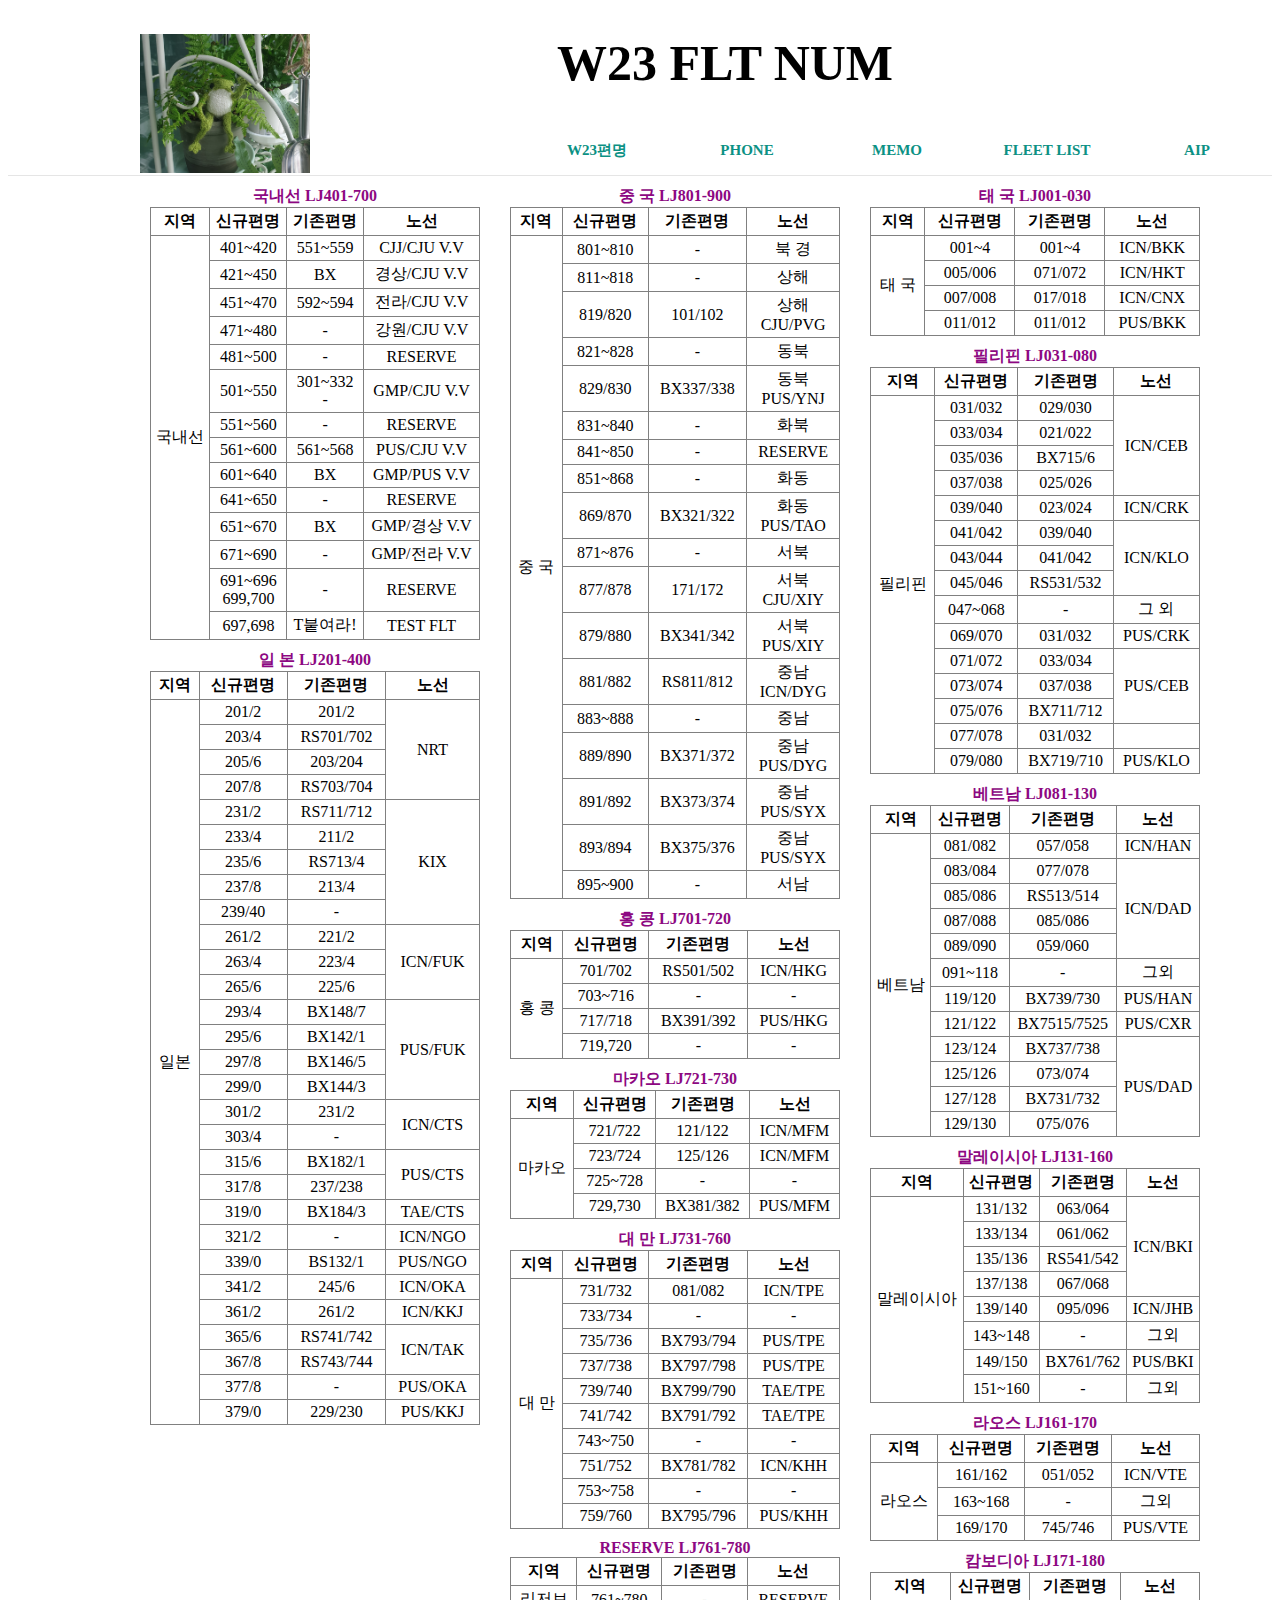
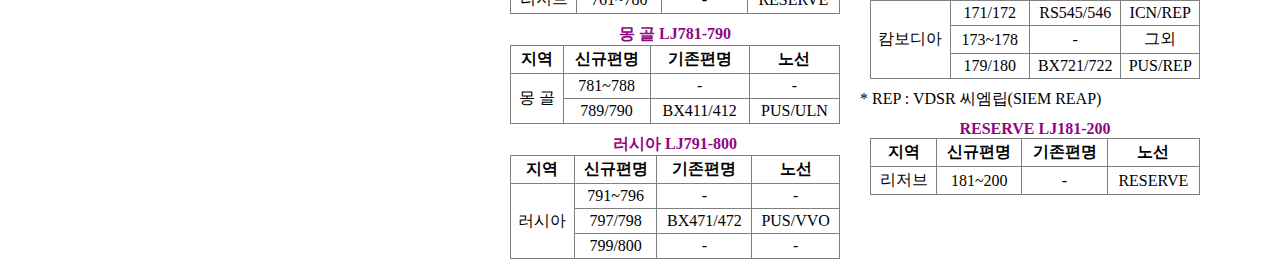
<file: 5.html>
<!doctype html>

<html>

<head>
    <title>FLT NUMBER FOR WINTER 23</title>
    <meta charset="utf-8">
    <link rel="stylesheet" href="style.css">
    <style>
        #grid {
            display: grid;
            grid-template-columns: 1fr 1fr 1fr;
            grid-gap: 10px;
        }


        caption {
            display: table-caption;
            text-align: center;
            font-weight: bold;
            color: rgb(141, 8, 130);
        }

        table {
            width: 330px;
        }

        h3 {
            text-align: center;
            color: rgb(101, 5, 156);
        }
    </style>
</head>

<body>
    <header>
        <div id="logo">
            <img src="frog.PNG" width="170" class="imgCat">
            <h1>W23 FLT NUM</h1>
        </div>

        <nav id="navi">
            <ul id="topMenu">
                <li><a href="2.html" class="menuNavi">AIP</a></li>
                <li><a href="3.html" class="menuNavi">FLEET LIST</a></li>
                <li><a href="4.html" class="menuNavi">MEMO</a></li>
                <li><a href="1.html" class="menuNavi">PHONE</a></li>
                <li><a href="5.html" class="menuNavi">W23편명</a></li>
            </ul>
        </nav>
    </header>

    <main>
        <div id="grid">
            <div id="box1">
                <table border="1">
                    <caption>국내선 LJ401-700 </caption>
                    <th>지역</th>
                    <th>신규편명</th>
                    <th>기존편명</th>
                    <th>노선</th>
                    <tr>
                        <td rowspan='30'>국내선</td>
                        <td>401~420</td>
                        <td>551~559</td>
                        <td>CJJ/CJU V.V</td>
                    </tr>
                    <tr>
                        <td>421~450</td>
                        <td>BX</td>
                        <td>경상/CJU V.V</td>
                    </tr>
                    <tr>
                        <td>451~470</td>
                        <td>592~594</td>
                        <td>전라/CJU V.V</td>
                    </tr>
                    <tr>
                        <td>471~480</td>
                        <td>-</td>
                        <td>강원/CJU V.V</td>
                    </tr>
                    <tr>
                        <td>481~500</td>
                        <td>-</td>
                        <td>RESERVE</td>
                    </tr>
                    <tr>
                        <td>501~550</td>
                        <td>301~332<br>-</td>
                        <td>GMP/CJU V.V</td>
                    </tr>
                    <tr>
                        <td>551~560</td>
                        <td>-</td>
                        <td>RESERVE</td>
                    </tr>
                    <tr>
                        <td>561~600</td>
                        <td>561~568</td>
                        <td>PUS/CJU V.V</td>
                    </tr>
                    <tr>
                        <td>601~640</td>
                        <td>BX</td>
                        <td>GMP/PUS V.V</td>
                    </tr>
                    <tr>
                        <td>641~650</td>
                        <td>-</td>
                        <td>RESERVE</td>
                    </tr>
                    <tr>
                        <td>651~670</td>
                        <td>BX</td>
                        <td>GMP/경상 V.V</td>
                    </tr>
                    <tr>
                        <td>671~690</td>
                        <td>-</td>
                        <td>GMP/전라 V.V</td>
                    </tr>
                    <tr>
                        <td>691~696<br>699,700</td>
                        <td>-</td>
                        <td>RESERVE</td>
                    </tr>
                    <tr>
                        <td>697,698</td>
                        <td>T붙여라!</td>
                        <td>TEST FLT</td>
                    </tr>
                </table>
                <table border="1">
                    <caption>일 본 LJ201-400 </caption>
                    <th>지역</th>
                    <th>신규편명</th>
                    <th>기존편명</th>
                    <th>노선</th>
                    <tr>
                        <td rowspan='30'>일본</td>
                        <td>201/2</td>
                        <td>201/2</td>
                        <td rowspan='4'>NRT</td>
                    </tr>
                    <tr>
                        <td>203/4</td>
                        <td>RS701/702</td>
                    </tr>
                    <tr>
                        <td>205/6</td>
                        <td>203/204</td>
                    </tr>
                    <tr>
                        <td>207/8</td>
                        <td>RS703/704</td>
                    </tr>
                    <tr>
                        <td>231/2</td>
                        <td>RS711/712</td>
                        <td rowspan='5'>KIX</td>
                    </tr>
                    <tr>
                        <td>233/4</td>
                        <td>211/2</td>
                    </tr>
                    <tr>
                        <td>235/6</td>
                        <td>RS713/4</td>
                    </tr>
                    <tr>
                        <td>237/8</td>
                        <td>213/4</td>
                    </tr>
                    <tr>
                        <td>239/40</td>
                        <td>-</td>
                    </tr>
                    <tr>
                        <td>261/2</td>
                        <td>221/2</td>
                        <td rowspan='3'>ICN/FUK</td>
                    </tr>
                    <tr>
                        <td>263/4</td>
                        <td>223/4</td>
                    </tr>
                    <tr>
                        <td>265/6</td>
                        <td>225/6</td>
                    </tr>
                    <tr>
                        <td>293/4</td>
                        <td>BX148/7</td>
                        <td rowspan='4'>PUS/FUK</td>
                    </tr>
                    <tr>
                        <td>295/6</td>
                        <td>BX142/1</td>
                    </tr>
                    <tr>
                        <td>297/8</td>
                        <td>BX146/5</td>
                    </tr>
                    <tr>
                        <td>299/0</td>
                        <td>BX144/3</td>
                    </tr>
                    <tr>
                        <td>301/2</td>
                        <td>231/2</td>
                        <td rowspan='2'>ICN/CTS</td>
                    </tr>
                    <tr>
                        <td>303/4</td>
                        <td>-</td>
                    </tr>
                    <tr>
                        <td>315/6</td>
                        <td>BX182/1</td>
                        <td rowspan='2'>PUS/CTS</td>
                    </tr>
                    <tr>
                        <td>317/8</td>
                        <td>237/238</td>
                    </tr>
                    <tr>
                        <td>319/0</td>
                        <td>BX184/3</td>
                        <td>TAE/CTS</td>
                    </tr>
                    <tr>
                        <td>321/2</td>
                        <td>-</td>
                        <td>ICN/NGO</td>
                    </tr>
                    <tr>
                        <td>339/0</td>
                        <td>BS132/1</td>
                        <td>PUS/NGO</td>
                    </tr>
                    <tr>
                        <td>341/2</td>
                        <td>245/6</td>
                        <td>ICN/OKA</td>
                    </tr>
                    <tr>
                        <td>361/2</td>
                        <td>261/2</td>
                        <td>ICN/KKJ</td>
                    </tr>
                    <tr>
                        <td>365/6</td>
                        <td>RS741/742</td>
                        <td rowspan='2'>ICN/TAK</td>
                    </tr>
                    <tr>
                        <td>367/8</td>
                        <td>RS743/744</td>
                    </tr>
                    <tr>
                        <td>377/8</td>
                        <td>-</td>
                        <td>PUS/OKA</td>
                    </tr>
                    <tr>
                        <td>379/0</td>
                        <td>229/230</td>
                        <td>PUS/KKJ</td>
                    </tr>
                </table>
            </div>

            <div id="box2">
                <table border="1">
                    <caption>중 국 LJ801-900 </caption>
                    <th>지역</th>
                    <th>신규편명</th>
                    <th>기존편명</th>
                    <th>노선</th>
                    <tr>
                        <td rowspan='30'>중 국</td>
                        <td>801~810</td>
                        <td>-</td>
                        <td>북 경</td>
                    </tr>
                    <tr>
                        <td>811~818</td>
                        <td>-</td>
                        <td>상해</td>
                    </tr>
                    <tr>
                        <td>819/820</td>
                        <td>101/102</td>
                        <td>상해<br>CJU/PVG</td>
                    </tr>
                    <tr>
                        <td>821~828</td>
                        <td>-</td>
                        <td>동북</td>
                    </tr>
                    <tr>
                        <td>829/830</td>
                        <td>BX337/338</td>
                        <td>동북<br>PUS/YNJ</td>
                    </tr>
                    <tr>
                        <td>831~840</td>
                        <td>-</td>
                        <td>화북</td>
                    </tr>
                    <tr>
                        <td>841~850</td>
                        <td>-</td>
                        <td>RESERVE</td>
                    </tr>
                    <tr>
                        <td>851~868</td>
                        <td>-</td>
                        <td>화동</td>
                    </tr>
                    <tr>
                        <td>869/870</td>
                        <td>BX321/322</td>
                        <td>화동<br>PUS/TAO</td>
                    </tr>
                    <tr>
                        <td>871~876</td>
                        <td>-</td>
                        <td>서북</td>
                    </tr>
                    <tr>
                        <td>877/878</td>
                        <td>171/172</td>
                        <td>서북<br>CJU/XIY</td>
                    </tr>
                    <tr>
                        <td>879/880</td>
                        <td>BX341/342</td>
                        <td>서북<br>PUS/XIY</td>
                    </tr>
                    <tr>
                        <td>881/882</td>
                        <td>RS811/812</td>
                        <td>중남<br>ICN/DYG</td>
                    </tr>
                    <tr>
                        <td>883~888</td>
                        <td>-</td>
                        <td>중남</td>
                    </tr>
                    <tr>
                        <td>889/890</td>
                        <td>BX371/372</td>
                        <td>중남<br>PUS/DYG</td>
                    </tr>
                    <tr>
                        <td>891/892</td>
                        <td>BX373/374</td>
                        <td>중남<br>PUS/SYX</td>
                    </tr>
                    <tr>
                        <td>893/894</td>
                        <td>BX375/376</td>
                        <td>중남<br>PUS/SYX</td>
                    </tr>
                    <tr>
                        <td>895~900</td>
                        <td>-</td>
                        <td>서남</td>
                    </tr>
                </table>

                <table border="1">
                    <caption>홍 콩 LJ701-720 </caption>
                    <th>지역</th>
                    <th>신규편명</th>
                    <th>기존편명</th>
                    <th>노선</th>
                    <tr>
                        <td rowspan='30'>홍 콩</td>
                        <td>701/702</td>
                        <td>RS501/502</td>
                        <td>ICN/HKG</td>
                    </tr>
                    <tr>
                        <td>703~716</td>
                        <td>-</td>
                        <td>-</td>
                    </tr>
                    <tr>
                        <td>717/718</td>
                        <td>BX391/392</td>
                        <td>PUS/HKG</td>
                    </tr>
                    <tr>
                        <td>719,720</td>
                        <td>-</td>
                        <td>-</td>
                    </tr>
                </table>

                <table border="1">
                    <caption>마카오 LJ721-730 </caption>
                    <th>지역</th>
                    <th>신규편명</th>
                    <th>기존편명</th>
                    <th>노선</th>
                    <tr>
                        <td rowspan='30'>마카오</td>
                        <td>721/722</td>
                        <td>121/122</td>
                        <td>ICN/MFM</td>
                    </tr>
                    <tr>
                        <td>723/724</td>
                        <td>125/126</td>
                        <td>ICN/MFM</td>
                    </tr>
                    <tr>
                        <td>725~728</td>
                        <td>-</td>
                        <td>-</td>
                    </tr>
                    <tr>
                        <td>729,730</td>
                        <td>BX381/382</td>
                        <td>PUS/MFM</td>
                    </tr>
                </table>
                <table border="1">
                    <caption>대 만 LJ731-760 </caption>
                    <th>지역</th>
                    <th>신규편명</th>
                    <th>기존편명</th>
                    <th>노선</th>
                    <tr>
                        <td rowspan='30'>대 만</td>
                        <td>731/732</td>
                        <td>081/082</td>
                        <td>ICN/TPE</td>
                    </tr>
                    <tr>
                        <td>733/734</td>
                        <td>-</td>
                        <td>-</td>
                    </tr>
                    <tr>
                        <td>735/736</td>
                        <td>BX793/794</td>
                        <td>PUS/TPE</td>
                    </tr>
                    <tr>
                        <td>737/738</td>
                        <td>BX797/798</td>
                        <td>PUS/TPE</td>
                    </tr>
                    <tr>
                        <td>739/740</td>
                        <td>BX799/790</td>
                        <td>TAE/TPE</td>
                    </tr>
                    <tr>
                        <td>741/742</td>
                        <td>BX791/792</td>
                        <td>TAE/TPE</td>
                    </tr>
                    <tr>
                        <td>743~750</td>
                        <td>-</td>
                        <td>-</td>
                    </tr>
                    <tr>
                        <td>751/752</td>
                        <td>BX781/782</td>
                        <td>ICN/KHH</td>
                    </tr>
                    <tr>
                        <td>753~758</td>
                        <td>-</td>
                        <td>-</td>
                    </tr>
                    <tr>
                        <td>759/760</td>
                        <td>BX795/796</td>
                        <td>PUS/KHH</td>
                    </tr>
                </table>

                <table border="1">
                    <caption>RESERVE LJ761-780 </caption>
                    <th>지역</th>
                    <th>신규편명</th>
                    <th>기존편명</th>
                    <th>노선</th>
                    <tr>
                        <td>리저브</td>
                        <td>761~780</td>
                        <td>-</td>
                        <td>RESERVE</td>
                    </tr>
                </table>

                <table border="1">
                    <caption>몽 골 LJ781-790 </caption>
                    <th>지역</th>
                    <th>신규편명</th>
                    <th>기존편명</th>
                    <th>노선</th>
                    <tr>
                        <td rowspan='30'>몽 골</td>
                        <td>781~788</td>
                        <td>-</td>
                        <td>-</td>
                    </tr>
                    <tr>
                        <td>789/790</td>
                        <td>BX411/412</td>
                        <td>PUS/ULN</td>
                    </tr>
                </table>

                <table border="1">
                    <caption>러시아 LJ791-800 </caption>
                    <th>지역</th>
                    <th>신규편명</th>
                    <th>기존편명</th>
                    <th>노선</th>
                    <tr>
                        <td rowspan='30'>러시아</td>
                        <td>791~796</td>
                        <td>-</td>
                        <td>-</td>
                    </tr>
                    <tr>
                        <td>797/798</td>
                        <td>BX471/472</td>
                        <td>PUS/VVO</td>
                    </tr>
                    <tr>
                        <td>799/800</td>
                        <td>-</td>
                        <td>-</td>
                    </tr>
                </table>
    
            </div>

            

            <div id="box3">
                <table border="1">
                    <caption>태 국 LJ001-030 </caption>
                    <th>지역</th>
                    <th>신규편명</th>
                    <th>기존편명</th>
                    <th>노선</th>
                    <tr>
                        <td rowspan='30'>태 국</td>
                        <td>001~4</td>
                        <td>001~4</td>
                        <td>ICN/BKK</td>
                    </tr>
                    <tr>
                        <td>005/006</td>
                        <td>071/072</td>
                        <td>ICN/HKT</td>
                    </tr>
                    <tr>
                        <td>007/008</td>
                        <td>017/018</td>
                        <td>ICN/CNX</td>
                    </tr>
                    <tr>
                        <td>011/012</td>
                        <td>011/012</td>
                        <td>PUS/BKK</td>
                    </tr>
                </table>

                <table border="1">
                    <caption>필리핀 LJ031-080 </caption>
                    <th>지역</th>
                    <th>신규편명</th>
                    <th>기존편명</th>
                    <th>노선</th>
                    <tr>
                        <td rowspan='30'>필리핀</td>
                        <td>031/032</td>
                        <td>029/030</td>
                        <td rowspan='4'>ICN/CEB</td>
                    </tr>
                    <tr>
                        <td>033/034</td>
                        <td>021/022</td>
                    </tr>
                    <tr>
                        <td>035/036</td>
                        <td>BX715/6</td>
                    </tr>
                    <tr>
                        <td>037/038</td>
                        <td>025/026</td>
                    </tr>
                    <tr>
                        <td>039/040</td>
                        <td>023/024</td>
                        <td>ICN/CRK</td>
                    </tr>
                    <tr>
                        <td>041/042</td>
                        <td>039/040</td>
                        <td rowspan='3'>ICN/KLO</td>
                    </tr>
                    <tr>
                        <td>043/044</td>
                        <td>041/042</td>
                    </tr>
                    <tr>
                        <td>045/046</td>
                        <td>RS531/532</td>
                    </tr>
                    <tr>
                        <td>047~068</td>
                        <td>-</td>
                        <td>그 외</td>
                    </tr>
                    <tr>
                        <td>069/070</td>
                        <td>031/032</td>
                        <td>PUS/CRK</td>
                    </tr>
                    <tr>
                        <td>071/072</td>
                        <td>033/034</td>
                        <td rowspan='3'>PUS/CEB</td>
                    </tr>
                    <tr>
                        <td>073/074</td>
                        <td>037/038</td>
                    </tr>
                    <tr>
                        <td>075/076</td>
                        <td>BX711/712</td>
                    </tr>
                    <tr>
                        <td>077/078</td>
                        <td>031/032</td>
                    </tr>
                    <tr>
                        <td>079/080</td>
                        <td>BX719/710</td>
                        <td>PUS/KLO</td>
                    </tr>
                </table>

                <table border="1">
                    <caption>베트남 LJ081-130 </caption>
                    <th>지역</th>
                    <th>신규편명</th>
                    <th>기존편명</th>
                    <th>노선</th>
                    <tr>
                        <td rowspan='30'>베트남</td>
                        <td>081/082</td>
                        <td>057/058</td>
                        <td>ICN/HAN</td>
                    </tr>
                    <tr>
                        <td>083/084</td>
                        <td>077/078</td>
                        <td rowspan='4'>ICN/DAD</td>
                    </tr>
                    <tr>
                        <td>085/086</td>
                        <td>RS513/514</td>
                    </tr>
                    <tr>
                        <td>087/088</td>
                        <td>085/086</td>
                    </tr>
                    <tr>
                        <td>089/090</td>
                        <td>059/060</td>
                    </tr>
                    <tr>
                        <td>091~118</td>
                        <td>-</td>
                        <td>그외</td>
                    </tr>
                    <tr>
                        <td>119/120</td>
                        <td>BX739/730</td>
                        <td>PUS/HAN</td>
                    </tr>
                    <tr>
                        <td>121/122</td>
                        <td>BX7515/7525</td>
                        <td>PUS/CXR</td>
                    </tr>
                    <tr>
                        <td>123/124</td>
                        <td>BX737/738</td>
                        <td rowspan='4'>PUS/DAD</td>
                    </tr>
                    <tr>
                        <td>125/126</td>
                        <td>073/074</td>
                    </tr>
                    <tr>
                        <td>127/128</td>
                        <td>BX731/732</td>
                    </tr>
                    <tr>
                        <td>129/130</td>
                        <td>075/076</td>
                    </tr>
                </table>

                <table border="1">
                    <caption>말레이시아 LJ131-160 </caption>
                    <th>지역</th>
                    <th>신규편명</th>
                    <th>기존편명</th>
                    <th>노선</th>
                    <tr>
                        <td rowspan='30'>말레이시아</td>
                        <td>131/132</td>
                        <td>063/064</td>
                        <td rowspan='4'>ICN/BKI</td>
                    </tr>
                    <tr>
                        <td>133/134</td>
                        <td>061/062</td>
                    </tr>
                    <tr>
                        <td>135/136</td>
                        <td>RS541/542</td>
                    </tr>
                    <tr>
                        <td>137/138</td>
                        <td>067/068</td>
                    </tr>
                    <tr>
                        <td>139/140</td>
                        <td>095/096</td>
                        <td>ICN/JHB</td>
                    </tr>
                    <tr>
                        <td>143~148</td>
                        <td>-</td>
                        <td>그외</td>
                    </tr>
                    <tr>
                        <td>149/150</td>
                        <td>BX761/762</td>
                        <td>PUS/BKI</td>
                    </tr>
                    <tr>
                        <td>151~160</td>
                        <td>-</td>
                        <td>그외</td>
                    </tr>
                </table>

                <table border="1">
                    <caption>라오스 LJ161-170 </caption>
                    <th>지역</th>
                    <th>신규편명</th>
                    <th>기존편명</th>
                    <th>노선</th>
                    <tr>
                        <td rowspan='30'>라오스</td>
                        <td>161/162</td>
                        <td>051/052</td>
                        <td>ICN/VTE</td>
                    </tr>
                    <tr>
                        <td>163~168</td>
                        <td>-</td>
                        <td>그외</td>
                    </tr>
                    <tr>
                        <td>169/170</td>
                        <td>745/746</td>
                        <td>PUS/VTE</td>
                    </tr>
                </table>

                <table border="1">
                    <caption>캄보디아 LJ171-180 </caption>
                    <th>지역</th>
                    <th>신규편명</th>
                    <th>기존편명</th>
                    <th>노선</th>
                    <tr>
                        <td rowspan='30'>캄보디아</td>
                        <td>171/172</td>
                        <td>RS545/546</td>
                        <td>ICN/REP</td>
                    </tr>
                    <tr>
                        <td>173~178</td>
                        <td>-</td>
                        <td>그외</td>
                    </tr>
                    <tr>
                        <td>179/180</td>
                        <td>BX721/722</td>
                        <td>PUS/REP</td>
                    </tr>
                </table>
                * REP : VDSR 씨엠립(SIEM REAP)
                <BR>

                <table border="1">
                    <caption>RESERVE LJ181-200 </caption>
                    <th>지역</th>
                    <th>신규편명</th>
                    <th>기존편명</th>
                    <th>노선</th>
                    <tr>
                        <td rowspan='30'>리저브</td>
                        <td>181~200</td>
                        <td>-</td>
                        <td>RESERVE</td>
                    </tr>
                </table>
            </div>
        </div>




    </main>
</body>

</html>
</file>
<file: style.css>
.imgCat {
    float: left;
    clear: both;
    /*float의 지랄맞은 자석기능 없애기*/
}
a {
    color: rgb(12, 145, 132);
    text-decoration: none;
}
h1 {
    font-size: 50px;
    text-align: center;
}
#navi {
    height: 50px;
    border-bottom: 1px solid #e5e5e5;
}
#navi ul li {
    list-style: none;
    float: right;
    line-height: 50px;
    vertical-align: middle; /*???*/
    text-align: center;
}
#navi .menuNavi {
    text-decoration: none;
    color: rgb(12, 145, 132);
    display: block;  /*글자영역 전체에 링크적용*/
    width: 150px;
    font-size: 15px;
    font-weight: bold;
}
#navi a:hover,
#navi a:focus {
    color: rgb(145, 72, 145);
}
main {
    width: 1000px;    /*전체 공간 1000픽셀*/
    margin: 0px auto;    /*위 마진 0px 양쪽 마진 auto*/
}
#logo{
    width:1000px;
    margin: 20px auto;
}
table {
    border-collapse: collapse;
    margin:10px;
    text-align: center;
}
td, th{
    padding:3px;
}
@media(max-width:800px){
    /*800px보다 작을때*/
    #grid{
        display:block;
    }
    #logo{
        display:none;
    }
}
</file>
